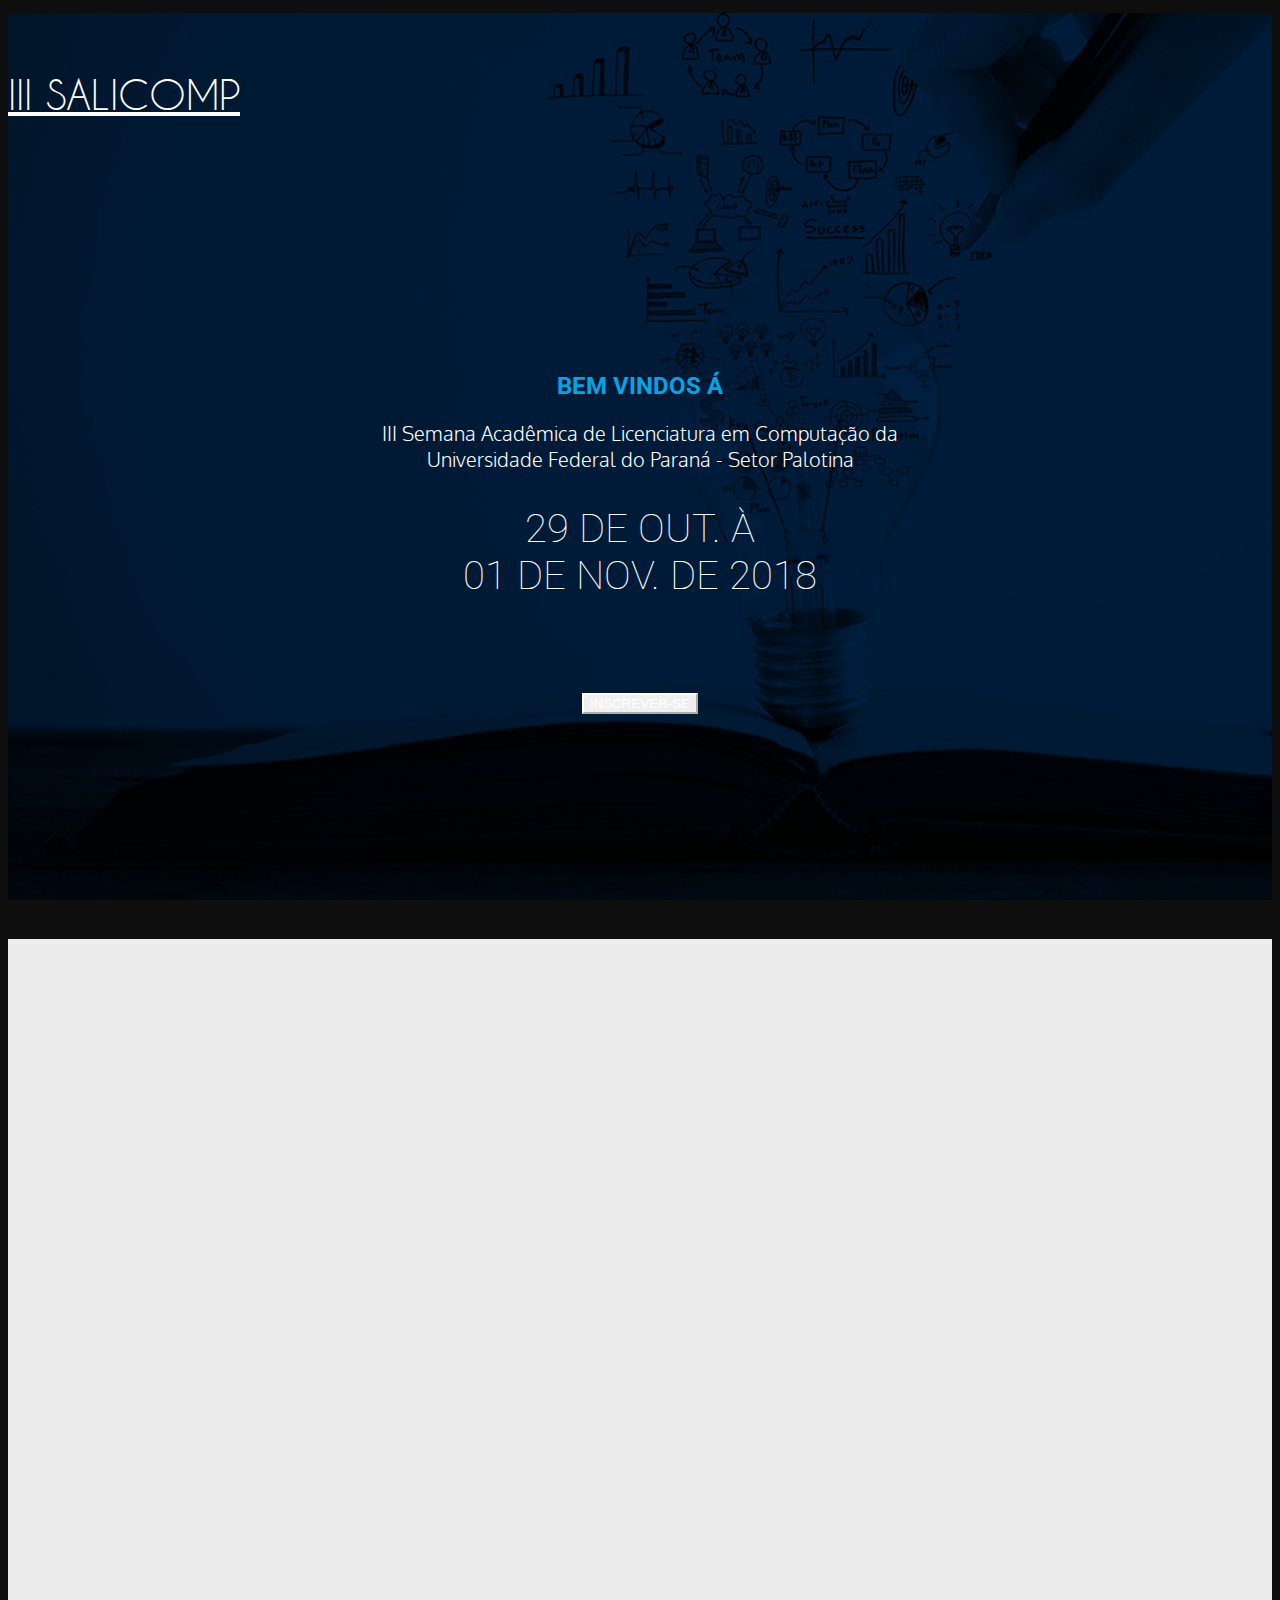
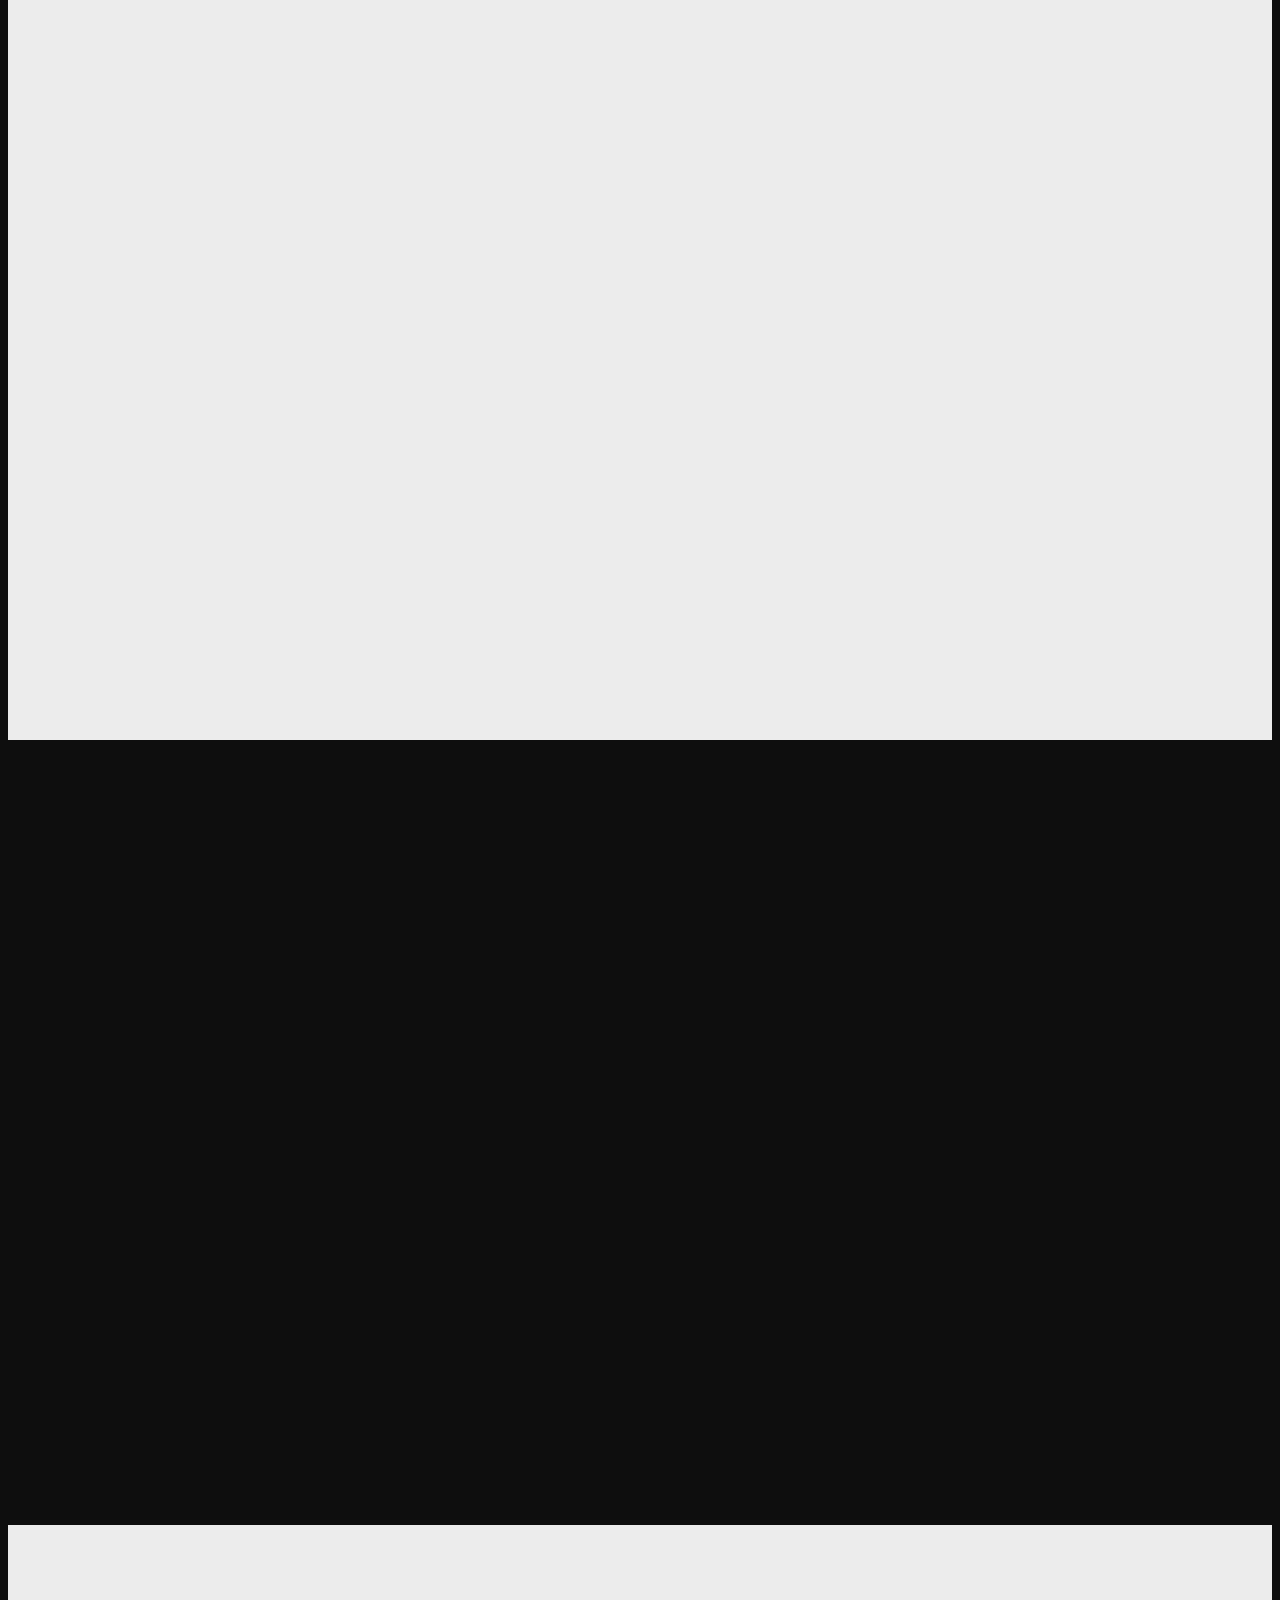
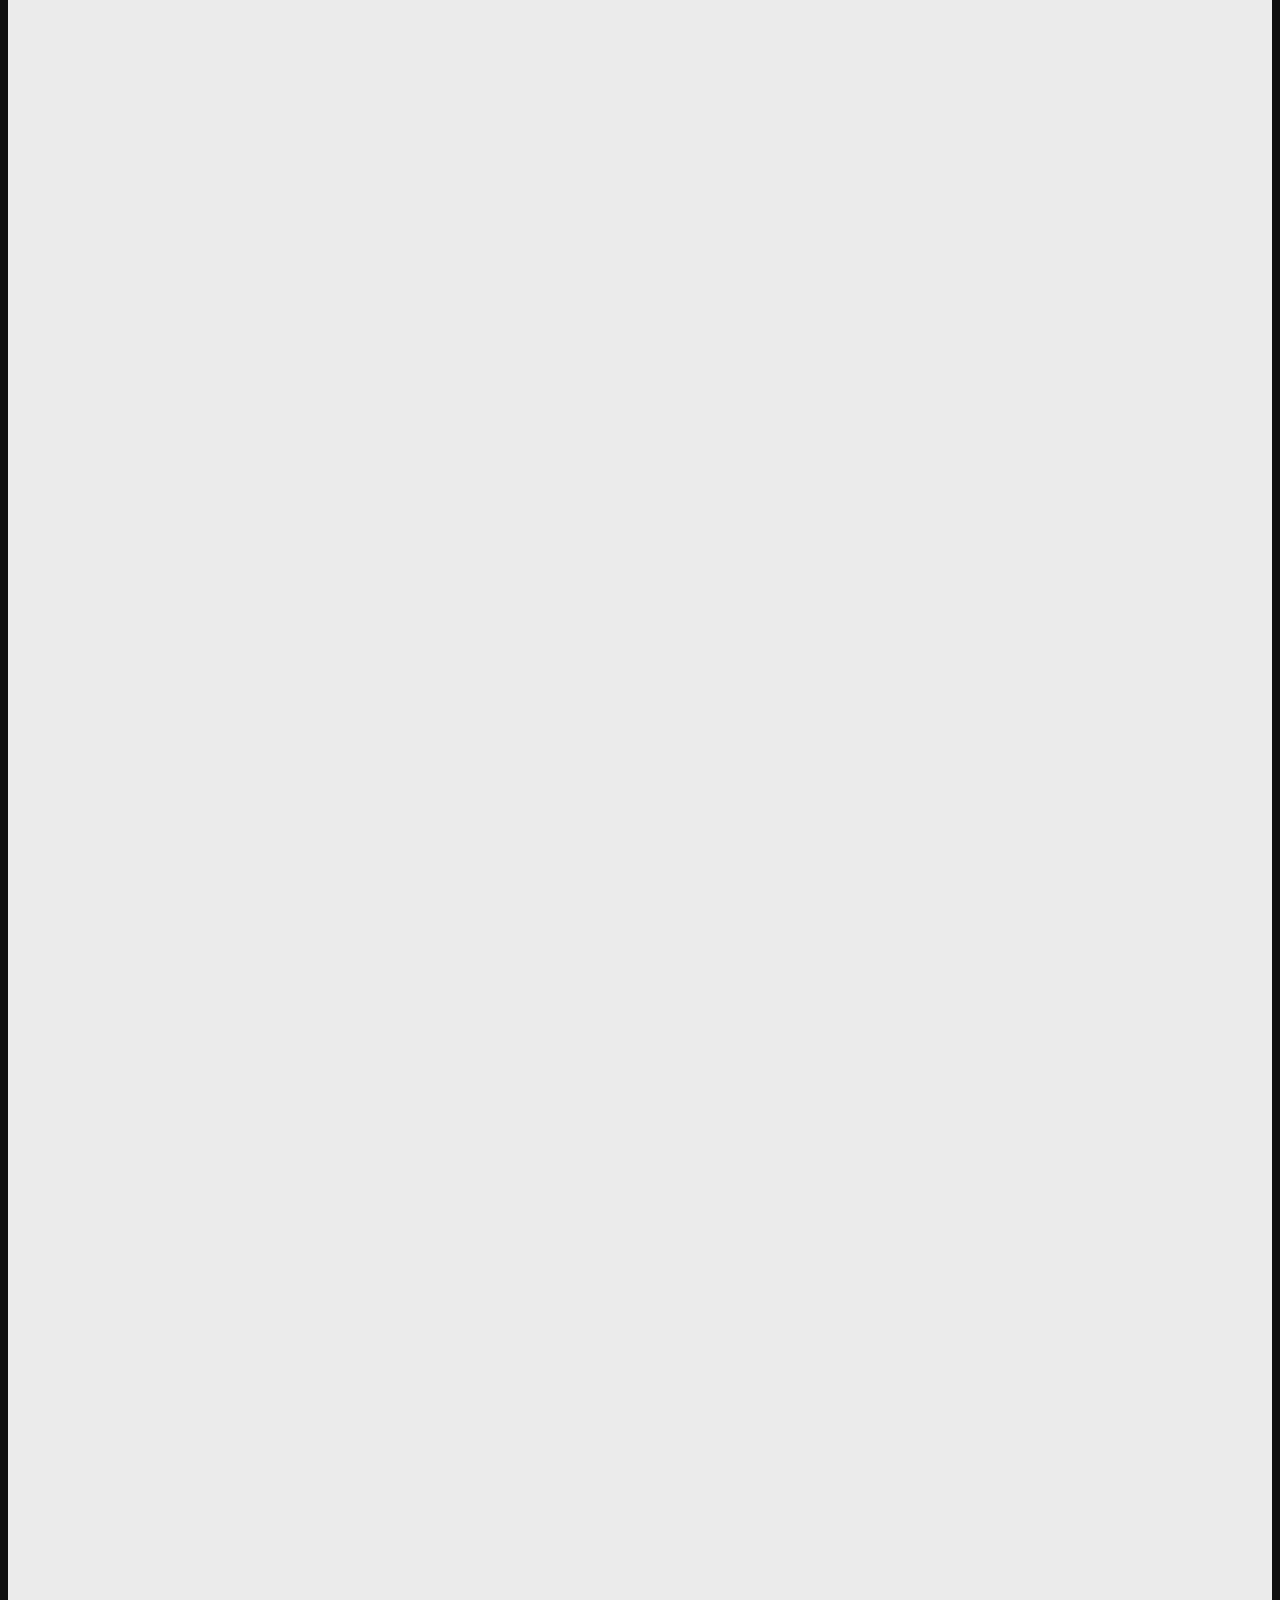
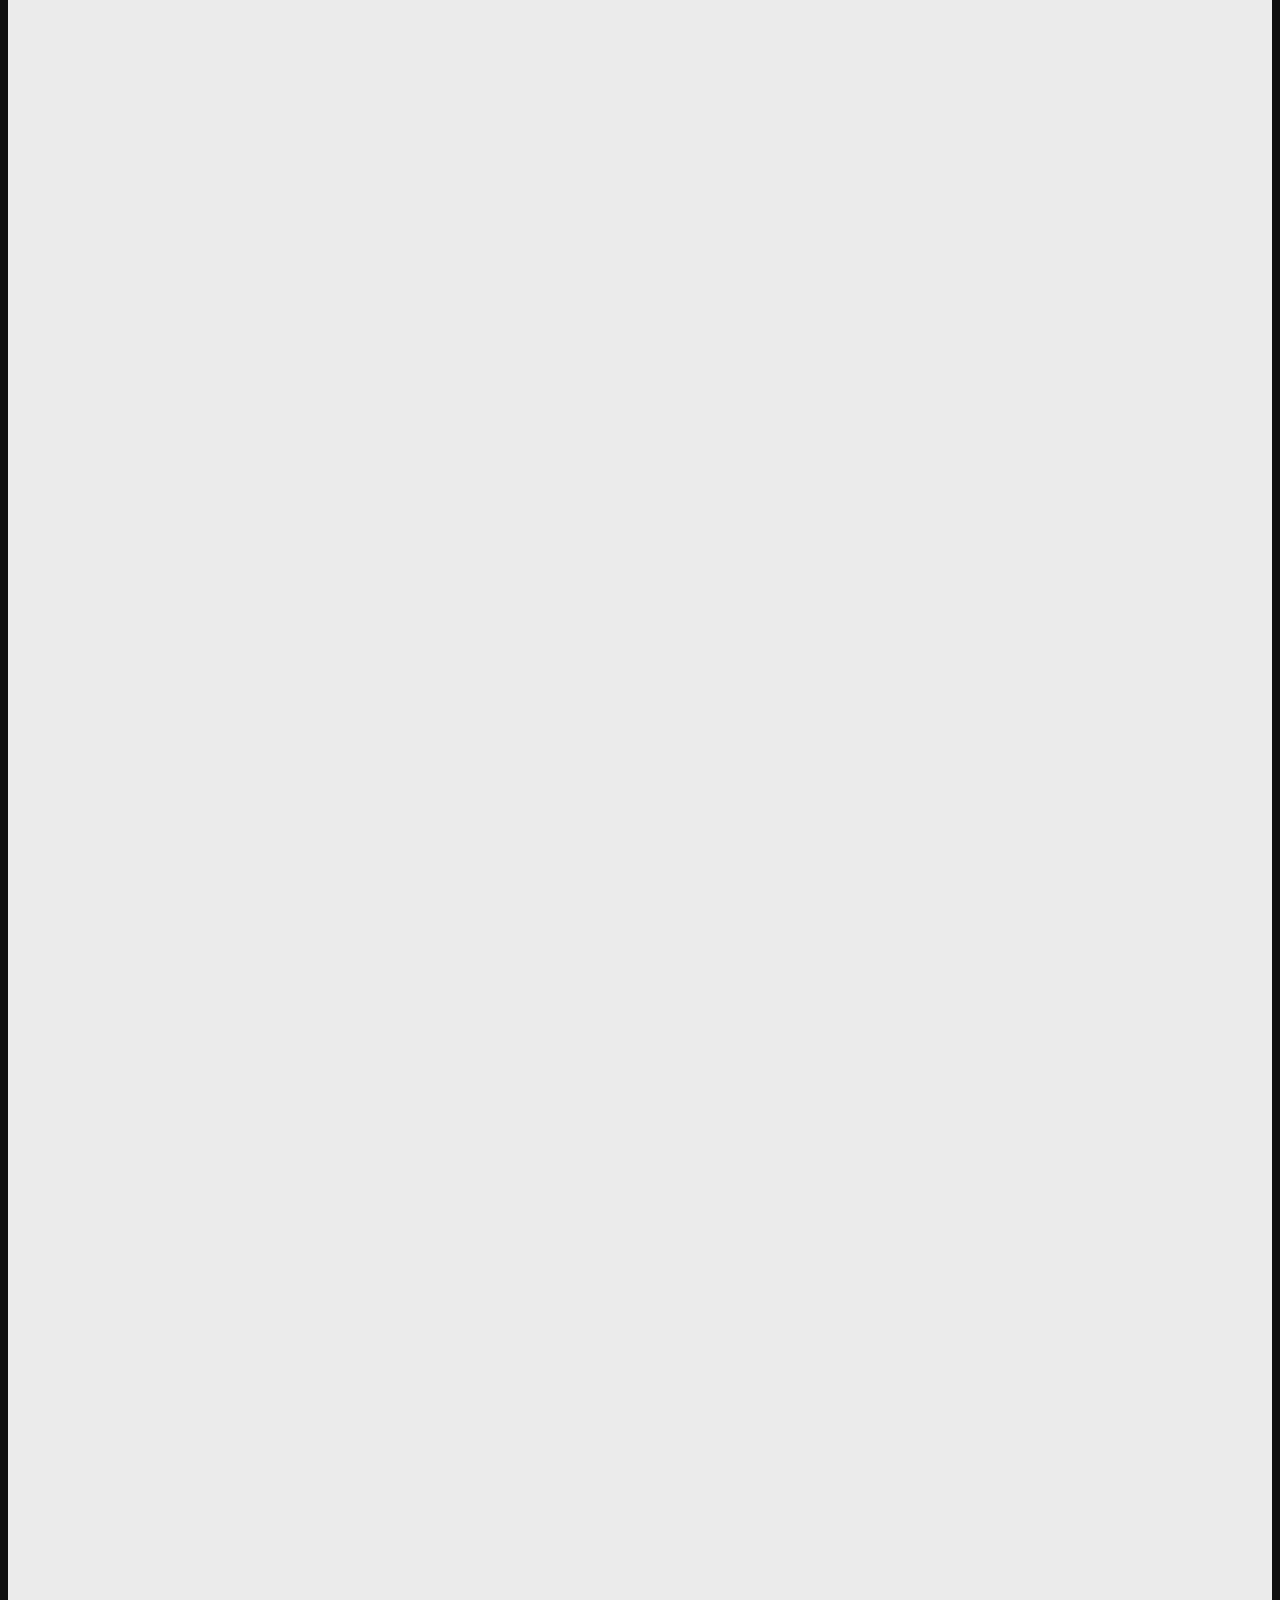
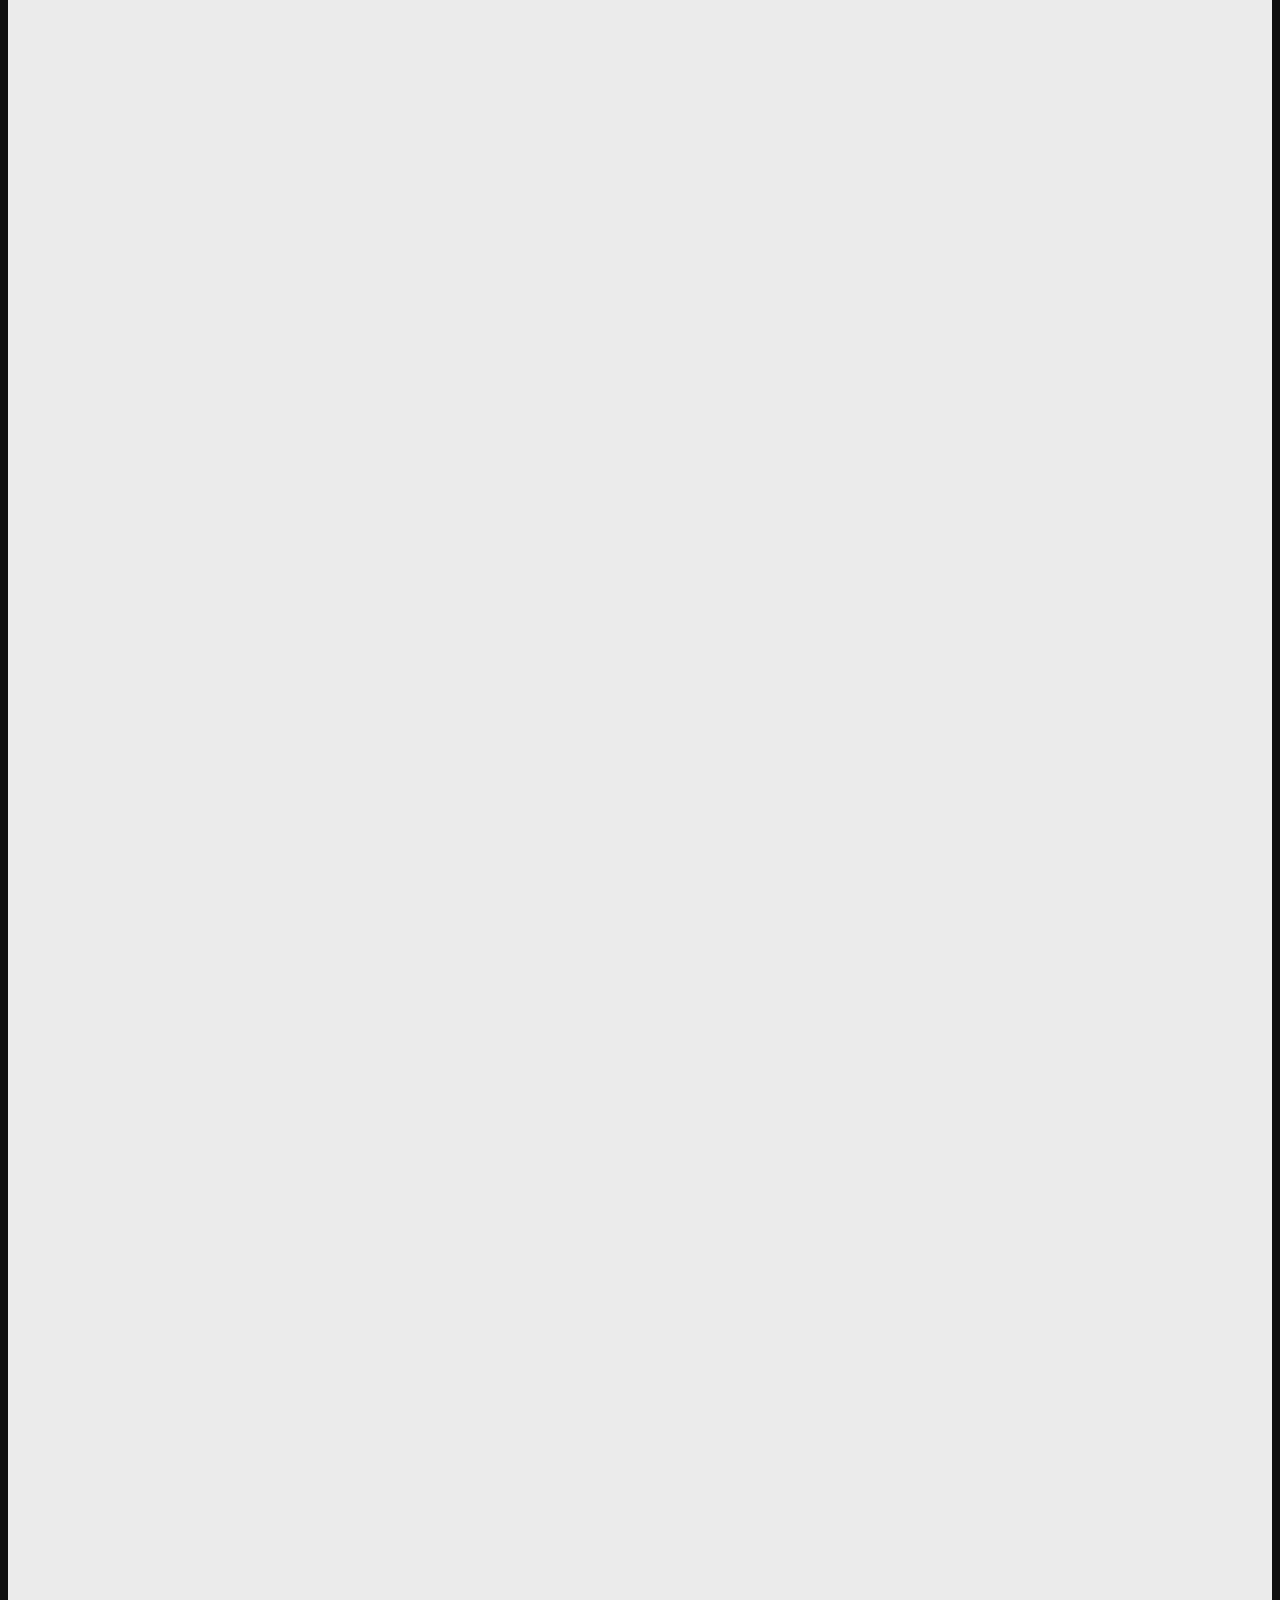
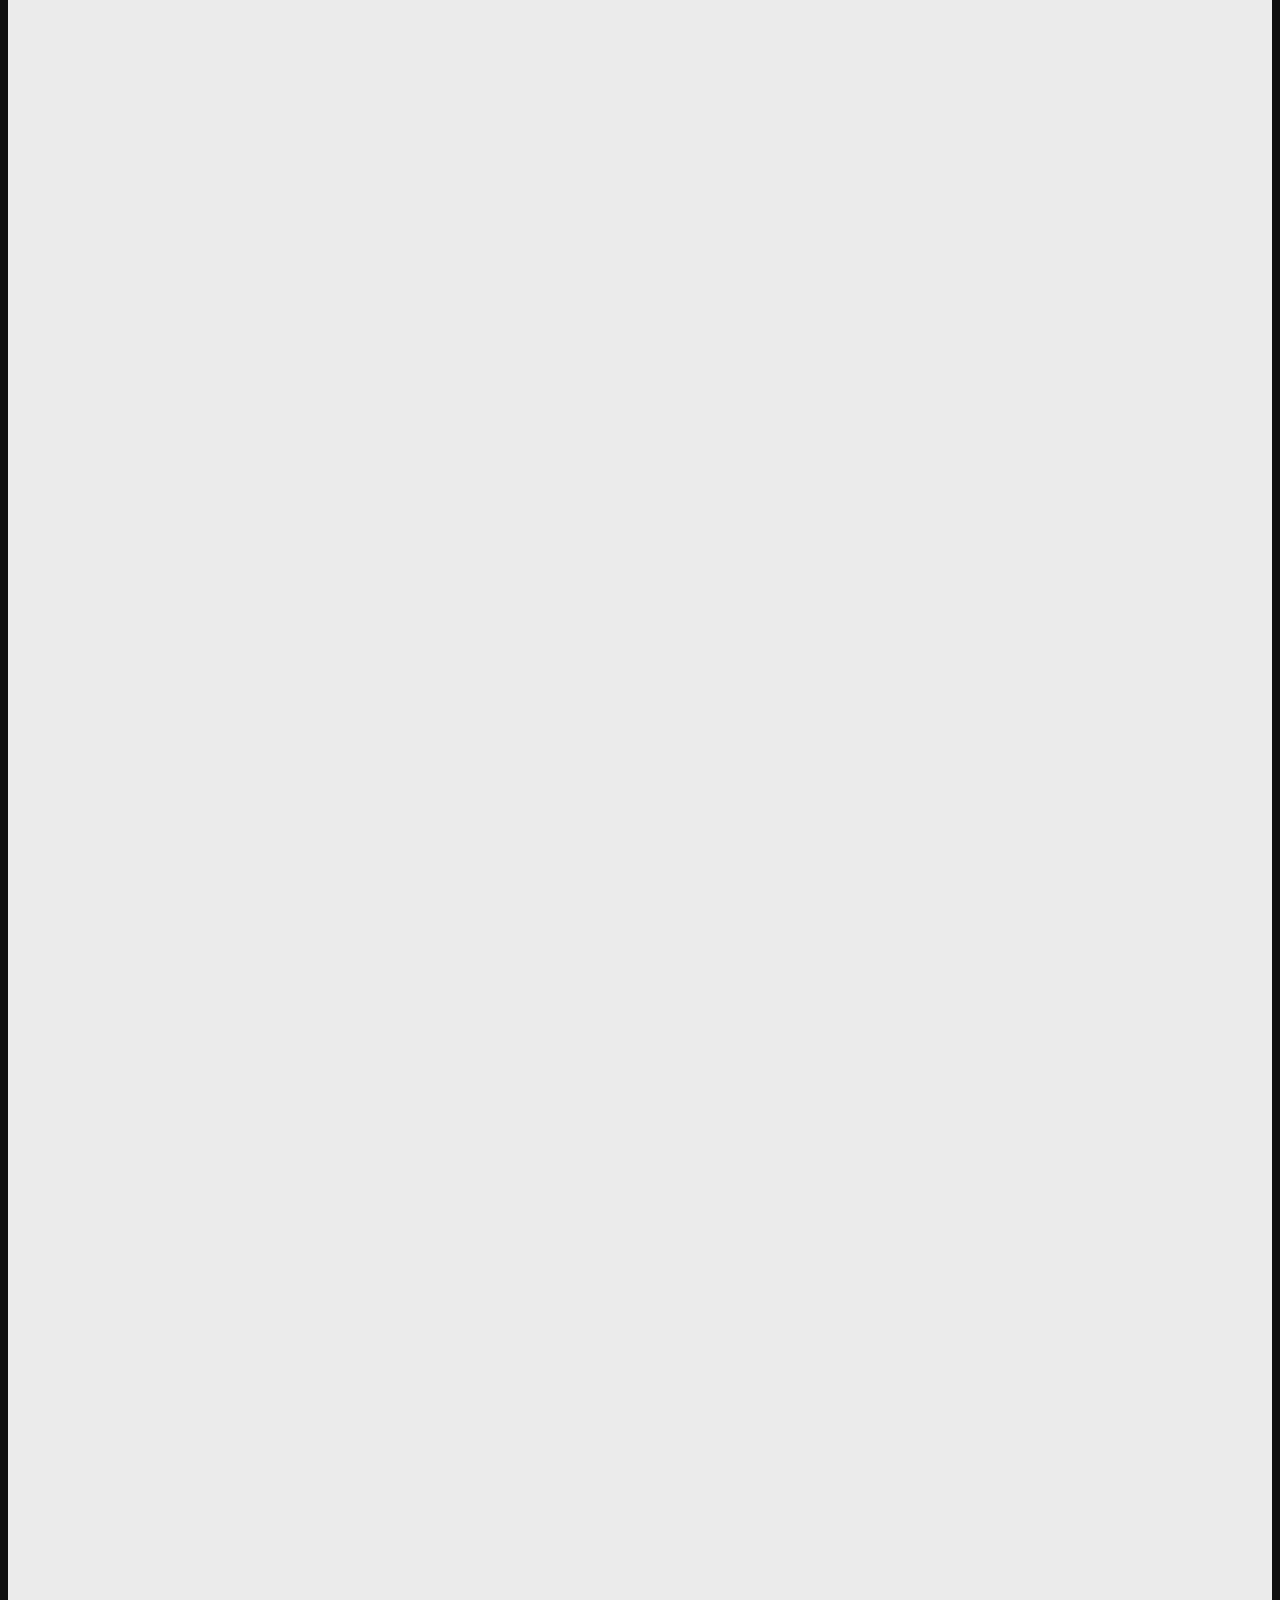
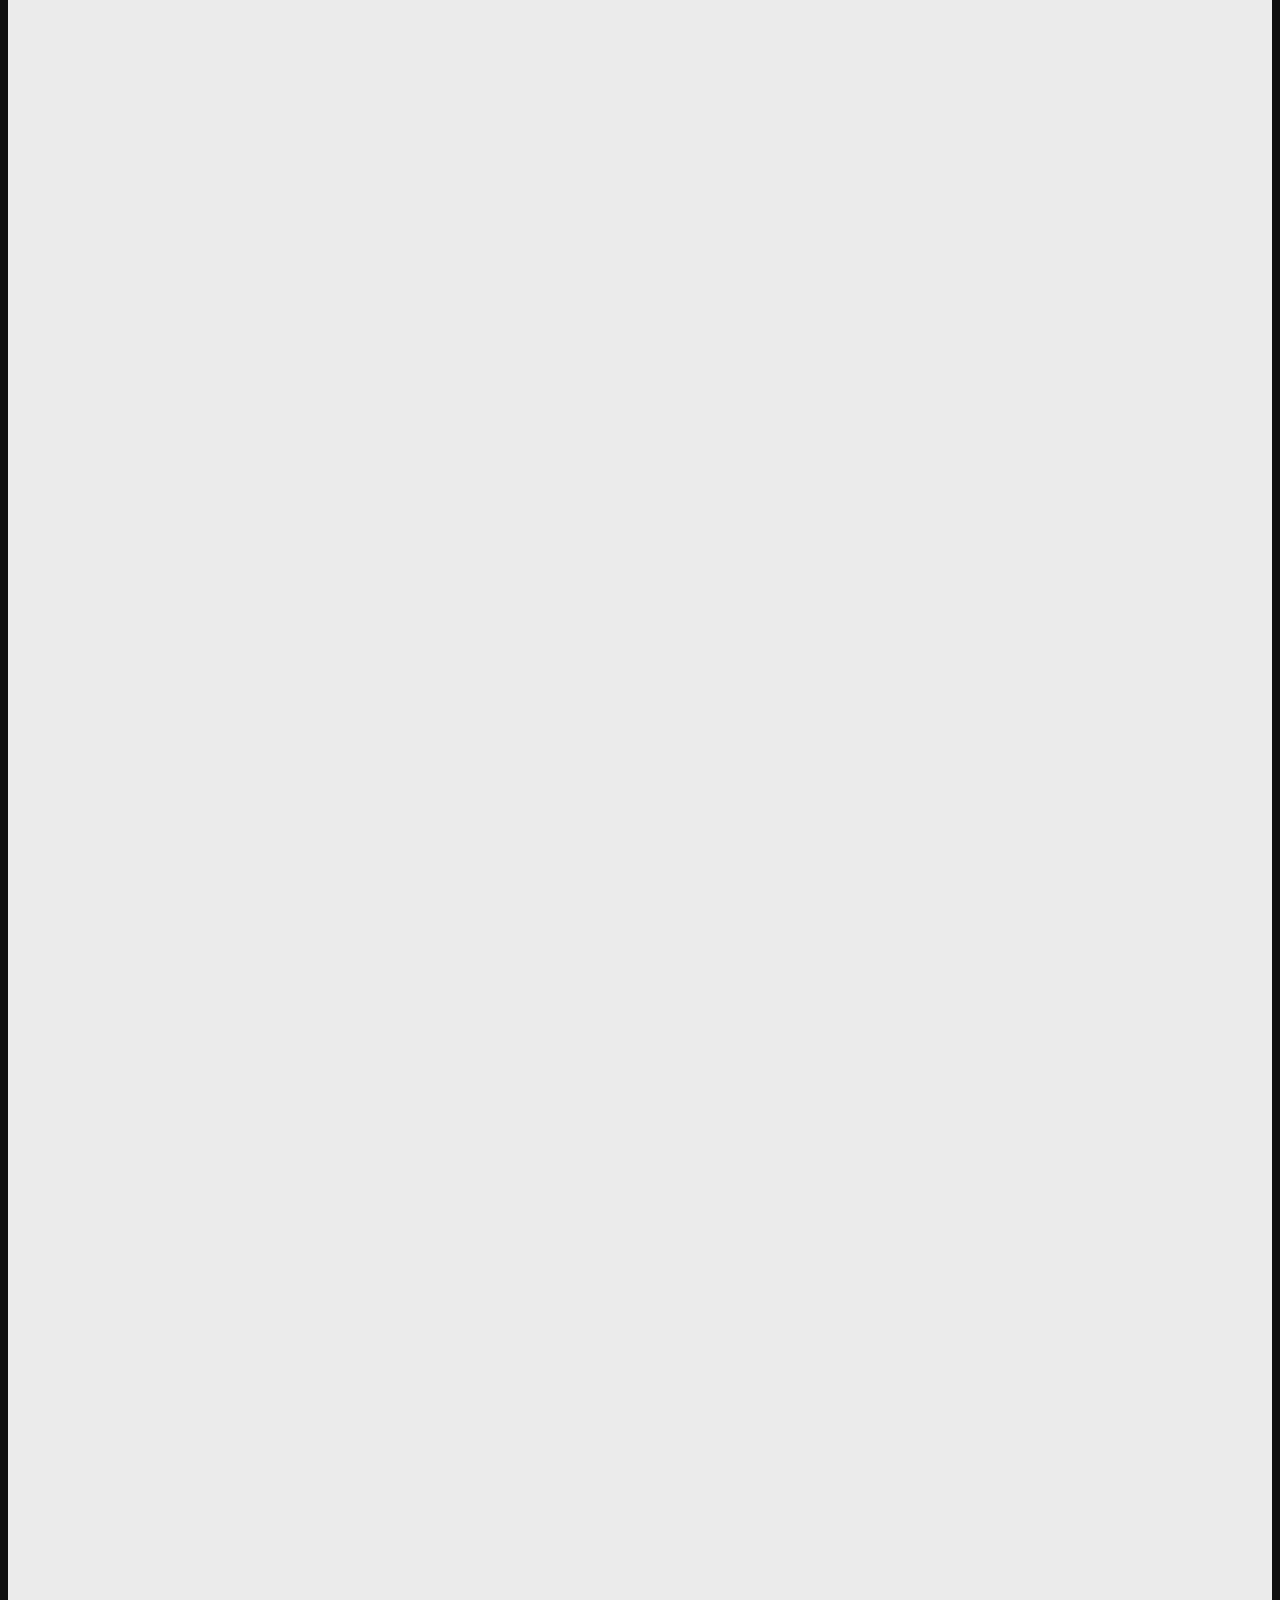
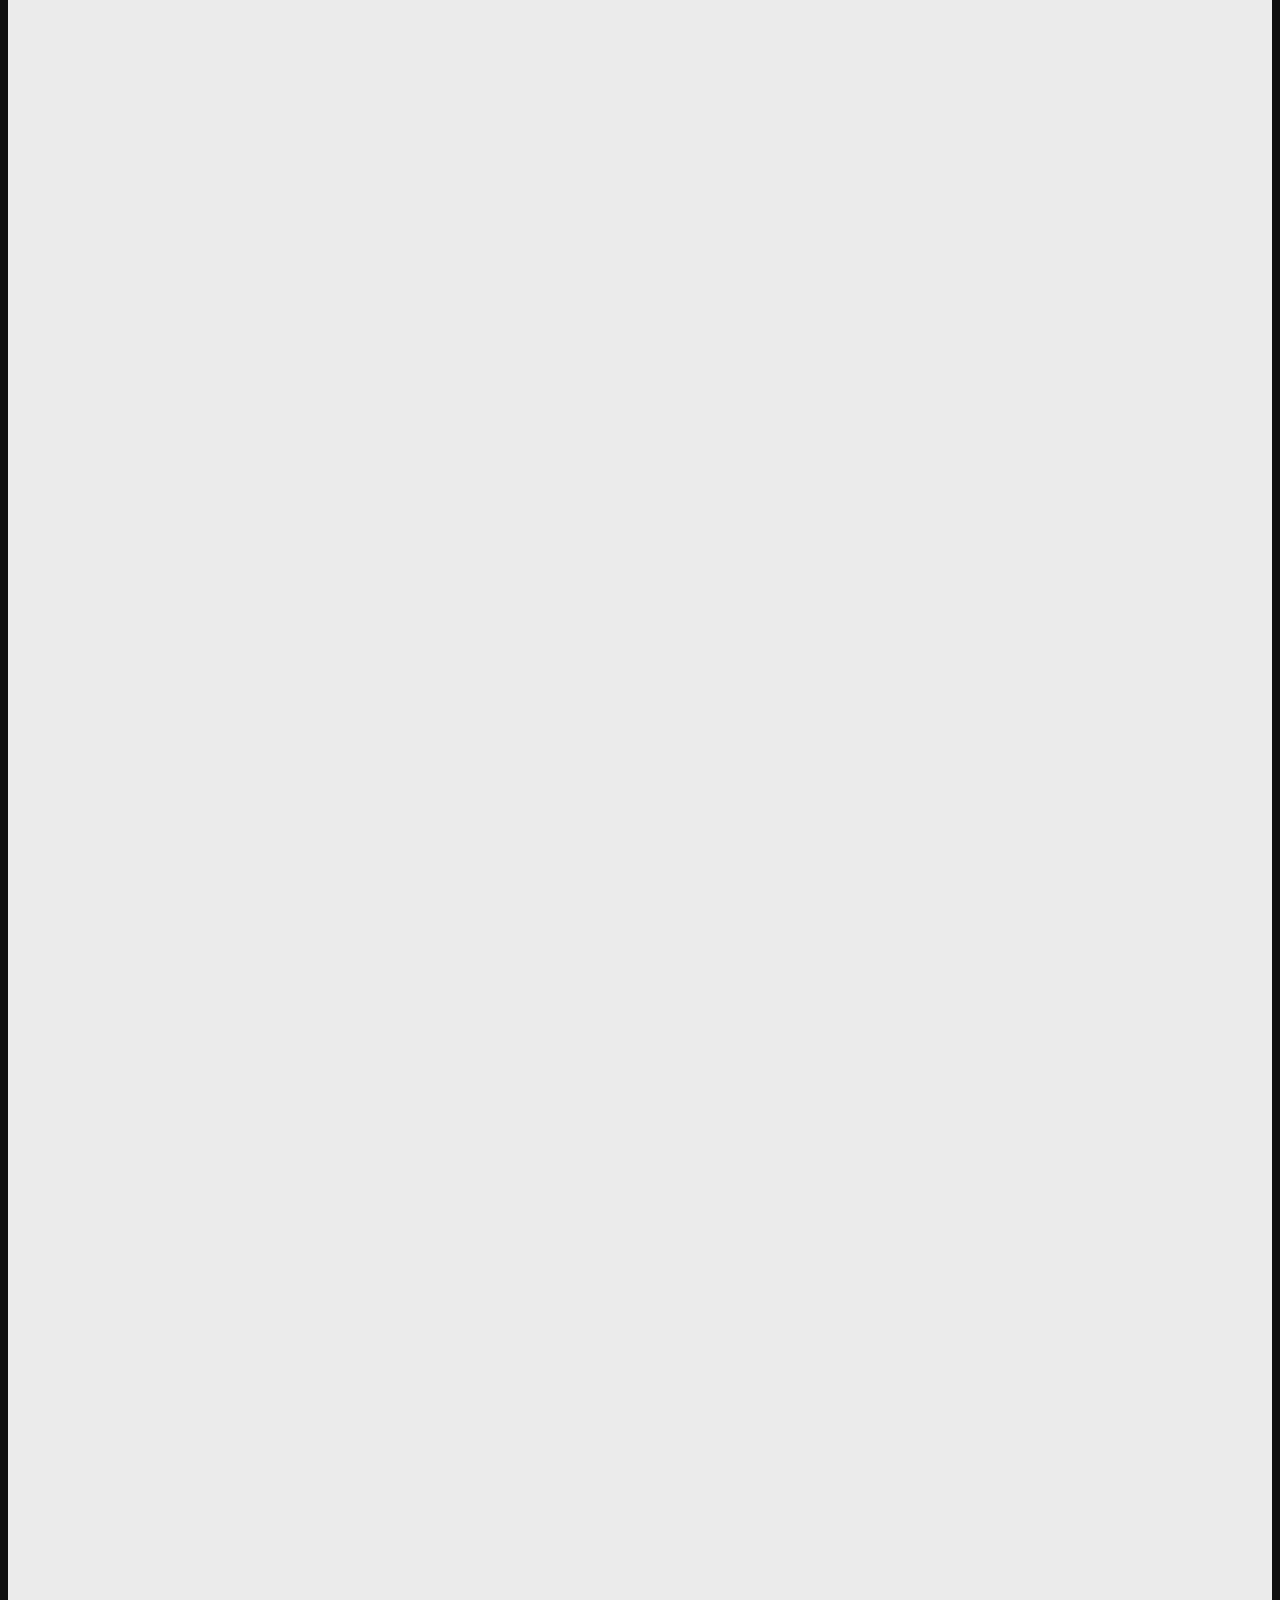
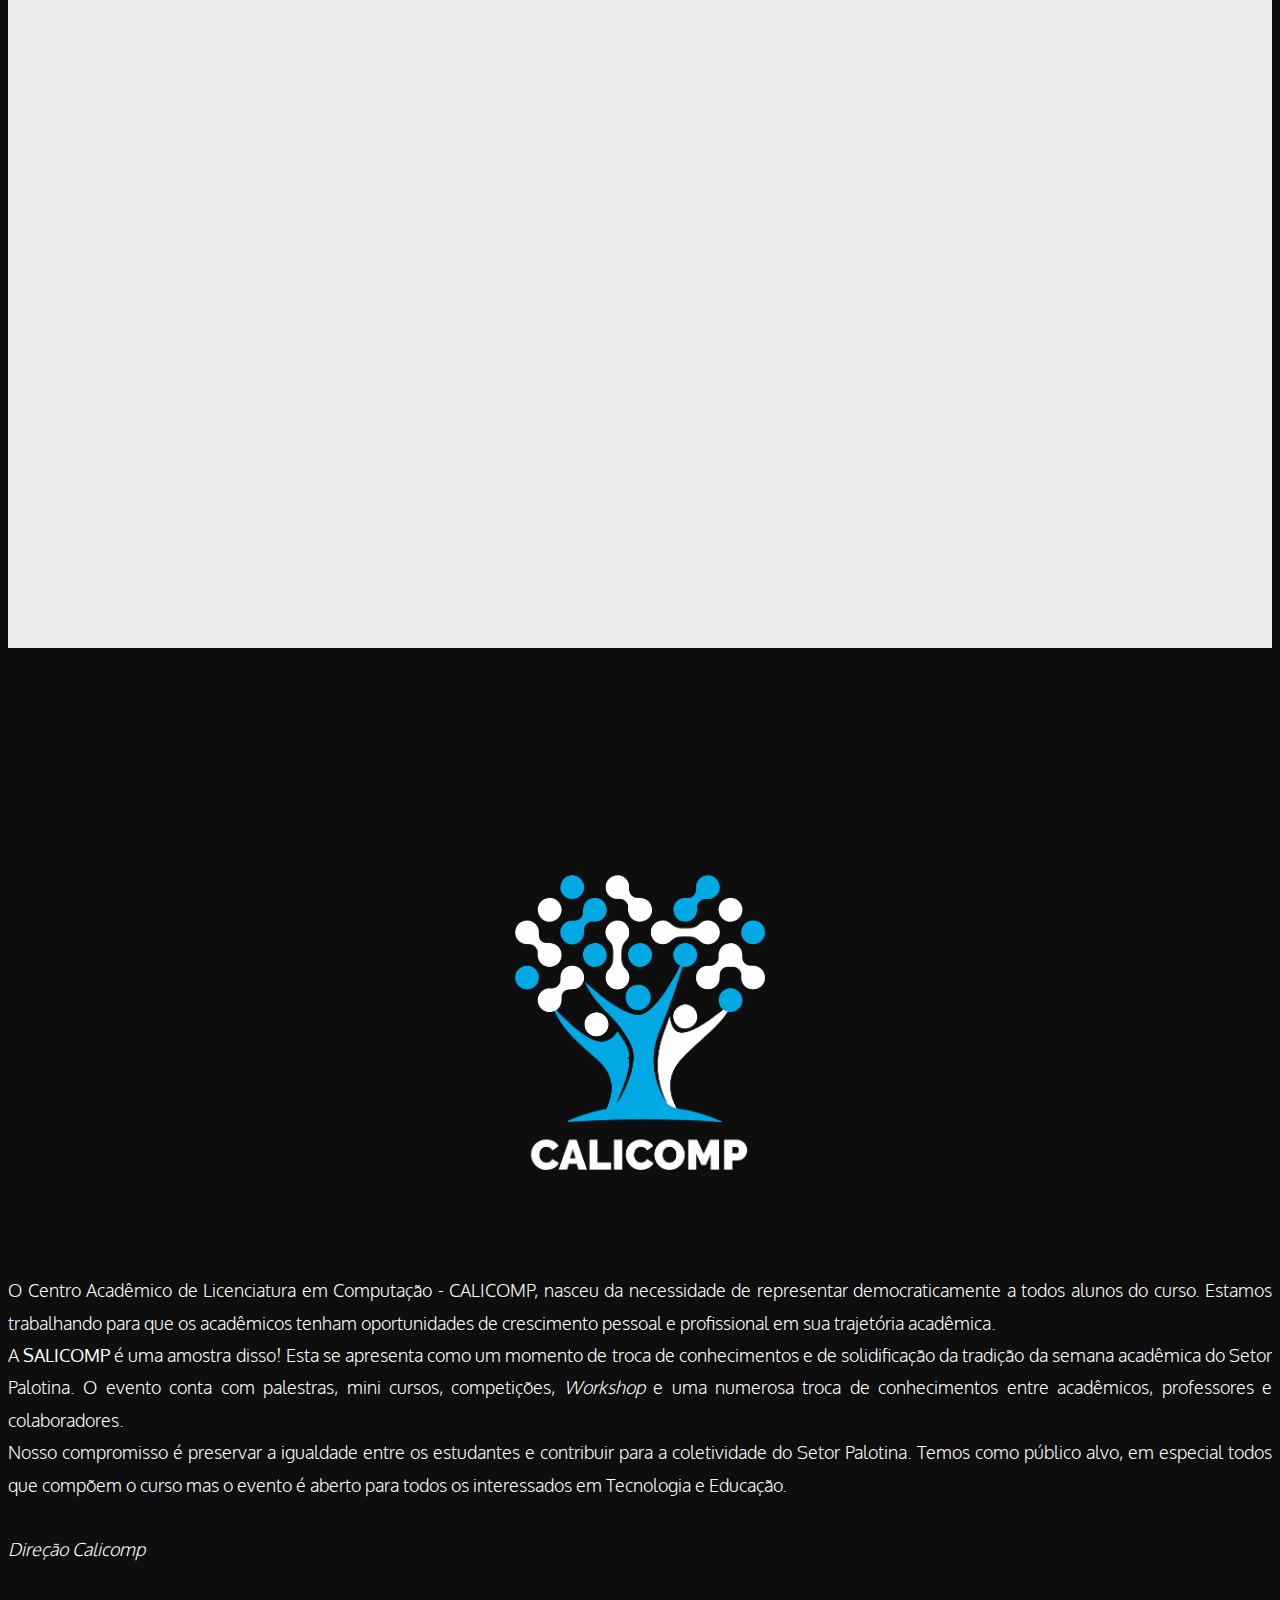
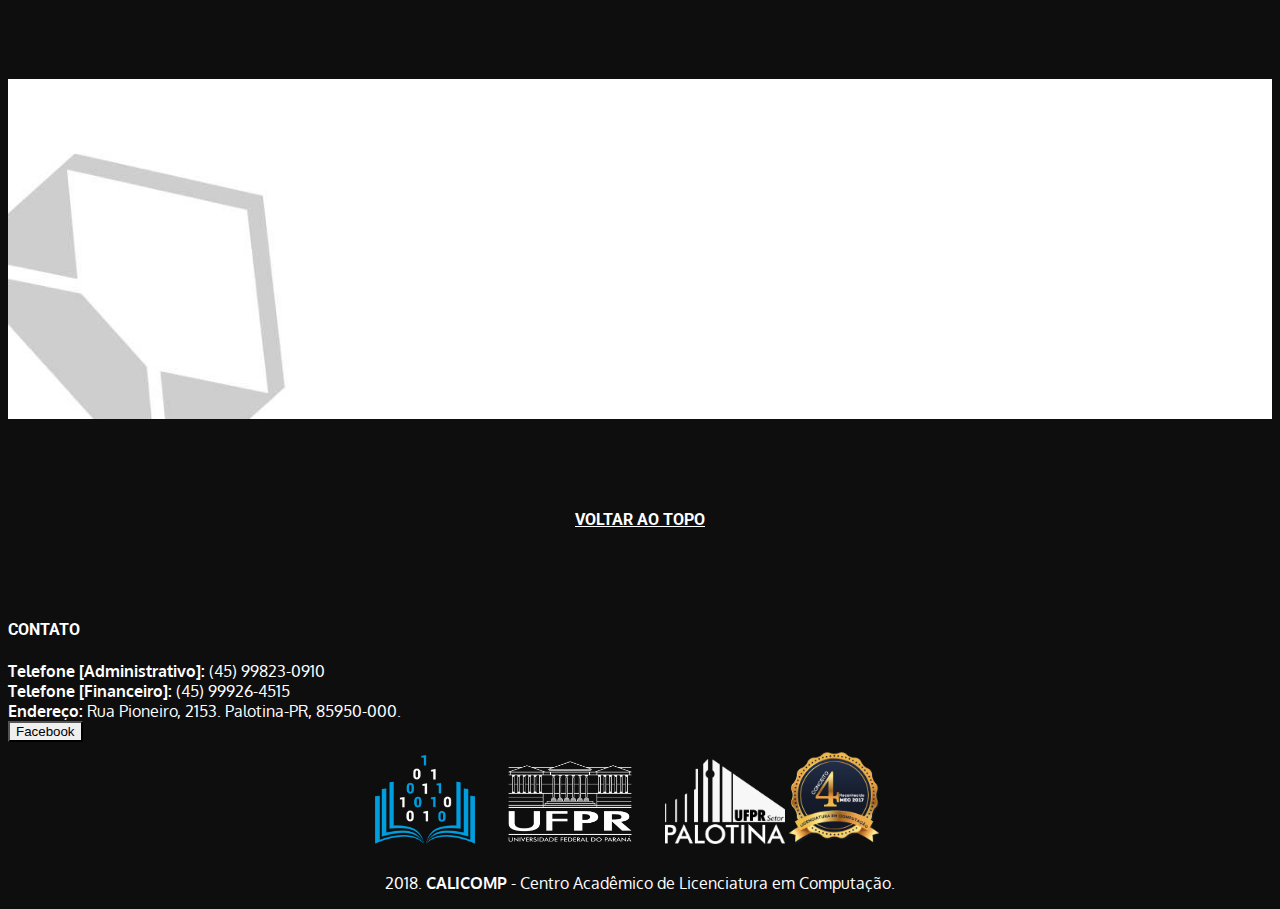
<file: index.html>
<!DOCTYPE html>
<html lang="pt-br">
<head>
	<title>III SALICOMP</title>

	<!-- meta -->
	<meta charset="utf-8">
    <meta http-equiv="X-UA-Compatible" content="IE=edge">
    <meta name="viewport" content="width=device-width, initial-scale=1">

	<!-- css -->
	<link rel="stylesheet" href="https://stackpath.bootstrapcdn.com/bootstrap/4.1.3/css/bootstrap.min.css" integrity="sha384-MCw98/SFnGE8fJT3GXwEOngsV7Zt27NXFoaoApmYm81iuXoPkFOJwJ8ERdknLPMO" crossorigin="anonymous">
	<link rel="stylesheet" href="https://use.fontawesome.com/releases/v5.3.1/css/all.css" integrity="sha384-mzrmE5qonljUremFsqc01SB46JvROS7bZs3IO2EmfFsd15uHvIt+Y8vEf7N7fWAU" crossorigin="anonymous">
	<link rel="stylesheet" href="assets/css/owl.carousel.css">
	<link rel="stylesheet" href="assets/css/owl.theme.css">
	<link rel="stylesheet" href="assets/css/animate.css">
	<link rel="stylesheet" href="assets/css/style.css">

	<!-- fonts -->
	<link href='http://fonts.googleapis.com/css?family=Roboto:400,100,100italic,300,300italic,400italic,500,500italic,700,700italic,900,900italic|Roboto+Condensed:300italic,400italic,700italic,400,300,700|Oxygen:400,300,700' rel='stylesheet'>

</head>
<body id="home">

	<!-- ***/ Preloader /*** -->

	<div id="preloader"></div>

	<!-- ***/ TOPO /*** -->
	<div class="progress" style="height: 5px;">
		<div id="barra" class="progress-bar progress-bar-striped progress-bar-animated" role="progressbar" style="background-color: #00A6E4;" aria-valuemin="0" aria-valuemax="100"></div>
	</div>

	<section id="banner" >
		<div class="container">
			<div><a class="logo" href="">III SALICOMP</a></div>
				<div class="headings">
					<span style="color:#00A6E4;"><h2 class="wow animated fadeInDown" style="margin-bottom: 1rem">BEM VINDOS Á</h2></span>
					<p class="wow animated fadeInLeft ye" style="margin-bottom: 2rem">III Semana Acadêmica de Licenciatura em Computação da<br> Universidade Federal do Paraná - Setor Palotina</p>
					<h1 class="wow animated fadeInDown" style="margin-bottom: 4rem">29 DE OUT. À <br>01 DE NOV. DE 2018</h1>
					<center><div id="inscreverse"><button type="button" class="btn btn-outline-light btn-block btn-lg btn-topo" style="max-width: 45%" onclick="window.open('inscricao.html','_blank');">INSCREVER-SE</button></div></center>
				</div>
			</div>
	</section>

	<!-- ***/ ATIVIDADES /*** -->

	<section id="features" class="block" style="background-color: #ECECEC;">
		<div class="container">
			<div class="title-box">
				<h1 class="block-title wow animated fadeIn">ATIVIDADES</h1>
			</div>
			<center>
				<div class="row">
					<div class="col-sm-4">
						<div class="feature-box wow animated flipInX" data-wow-delay="0.3s">
							<img src="assets/img/palestra.png" width="120px;">
							<h2>Palestras</h2>
							<p>Com foco em tecnologia educativa, nossas palestras abordará temas importantes relacionados a várias áreas da Computação e empreendedorismo</p>
						</div>
					</div>
					<div class="col-sm-4">
						<div class="feature-box wow animated flipInX" data-wow-delay="0.3s">
							<img src="assets/img/cursos.png" width="120px;">
							<h2>Mini Cursos</h2>
							<p>Minicursos sobre tecnologias, ferramentas, frameworks e segurança ministrados por pessoas entendidas no assunto.</p>
						</div>
					</div>
					<div class="col-sm-4">
						<div class="feature-box wow animated flipInX" data-wow-delay="0.3s">
							<img src="assets/img/workshop.png" width="120px;">
							<h2>E Muito Mais</h2>
							<p>Ofertaremos Workshops sobre realidade virtual, bate papo sobre vida no exterior, competição de robótica e muita interação!</p>
						</div>
					</div>
				</div>
			</center>
		</div>
	</section>

	<!-- ***/  PROGRAMAÇÃO /*** -->

	<section id="gallery" class="block">
		<div class="container" id="programacaoo">

			<div class="title-box" style="color:#fff;"><h1 class="block-title wow animated rollIn">PROGRAMAÇÃO</h1></div>

			<div class="row">
				<div class="col-sm">
					<div id="screenshots" class="owl-carousel owl-theme">
					  <div class="item" id="d29"><img src="assets/img/screenshot-1.png" class="img_res wow animated zoomIn sombra"></div>
					  <div class="item" id="d29x"><img src="assets/img/screenshot-2.png" class="img_res wow animated zoomIn sombra"></div>
					  <div class="item" id="d30"><img src="assets/img/screenshot-3.png" class="img_res wow animated zoomIn sombra"></div>
						<div class="item" id="d30x"><img src="assets/img/screenshot-6.png" class="img_res wow animated zoomIn sombra"></div>
					  <div class="item" id="d31"><img src="assets/img/screenshot-5.png" class="img_res wow animated zoomIn sombra"></div>
					  <div class="item" id="d31x"><img src="assets/img/screenshot-7.png" class="img_res wow animated zoomIn sombra"></div>
					  <div class="item" id="d1"><img src="assets/img/screenshot-8.png" class="img_res wow animated zoomIn sombra"></div>
					  <div class="item" id="d1x"><img src="assets/img/screenshot-9.png" class="img_res wow animated zoomIn sombra"></div>
					</div>
					 <div class="customNavigation">
					  <a class="btn prev gallery-nav wow animated bounceInLeft"><i class="fas fa-angle-left" style="color: #fff"></i></a>
					  <a class="btn next gallery-nav wow animated bounceInRight"><i class="fas fa-angle-right" style="color: #fff"></i></a>
					</div>
				</div>
			</div>
		</div>
	</section>

	<!-- ***/  PALESTRANTES /*** -->

	<section id="team" class="block" style="background-color: #ECECEC">
		<div class="container">

			<div class="title-box"><h1 class="block-title wow animated fadeIn">PALESTRANTES</h1></div>

			<div class="row" style="filter: grayscale(100%)">
				<div class="col-md-3 col-sm-6 palestrantes">
					<div class="team-member wow animated fadeIn" data-wow-delay=="0.3s">
						<img src="assets/img/palestrante1.jpg" class="img_res img_redonda">
						<h2 class="wow animated fadeInDown" data-wow-delay=="0.7s">Tiago A. Geraldi</h2>
						<p class="wow animated fadeIn justificado" data-wow-delay=="0.7s">Tecnólogo em desenvolvimento de software UNIPAR. Especialista em gestão tecnológica da inovação UTFPR. Desenvolvedor senior na Gleanin, Londres, UK.</p>
					</div>
				</div>
				<div class="col-md-3 col-sm-6">
					<div class="team-member wow animated fadeIn" data-wow-delay=="0.3s">
						<img src="assets/img/palestrante2.jpg" class="img_res img_redonda">
						<h2 class="wow animated fadeInDown" data-wow-delay=="0.7s">Airan Bertinetti</h2>
						<p class="wow animated fadeIn justificado" data-wow-delay=="0.7s">Formado em Eletrônica pelo IFSUL, é especialista em dispositivos eletrônicos embarcados com ênfase em sistemas de ignição e projetista de máquinas de Controle Numérico Computadorizado.</p>
					</div>
				</div>
				<div class="col-md-3 col-sm-6">
					<div class="team-member wow animated fadeIn" data-wow-delay=="0.3s">
						<img src="assets/img/palestrante3.jpg" class="img_res img_redonda">
						<h2 class="wow animated fadeInDown" data-wow-delay=="0.7s">Cadu Maltego</h2>
						<p class="wow animated fadeIn justificado" data-wow-delay=="0.7s">Formado em Penetration Test pela Hacker Security. Atua no desenvolvimento de ferramentas para testes de segurança e com análises de riscos em ambiêntes virtuais.</p>
					</div>
				</div>
				<div class="col-md-3 col-sm-6">
					<div class="team-member wow animated fadeIn" data-wow-delay=="0.3s">
						<img src="assets/img/palestrante4.jpg" class="img_res img_redonda">
						<h2 class="wow animated fadeInDown" data-wow-delay=="0.7s">João P. Polles</h2>
						<p class="wow animated fadeIn justificado" data-wow-delay=="0.7s">É acadêmico de TADS na UNIVEL e técnico em informática pelo CEEP. Desenvolvedor Full-Stack, técnico de Informática, voluntário na Mozilla Brasil, e faz pontas de apresentador do Programa Tech.</p>
					</div>
				</div>
				<div class="col-md-3 col-sm-6">
					<div class="team-member wow animated fadeIn" data-wow-delay=="0.3s">
						<img src="assets/img/palestrante5.jpg" class="img_res img_redonda">
						<h2 class="wow animated fadeInDown" data-wow-delay=="0.7s">Carlito Baessa</h2>
						<p class="wow animated fadeIn justificado" data-wow-delay=="0.7s">Gerência - C.Vale / Supervisão Gestão de Pessoas - C.Vale / Supervisão Comercial (Mercados Interno e Externo) - C.Vale / Assessoria Organização, Sistemas e Métodos - C.Vale</p>
					</div>
				</div>
				<div class="col-md-3 col-sm-6">
					<div class="team-member wow animated fadeIn" data-wow-delay=="0.3s">
						<img src="assets/img/palestrante6.jpg" class="img_res img_redonda">
						<h2 class="wow animated fadeInDown" data-wow-delay=="0.7s">Juliano Jarbas</h2>
						<p class="wow animated fadeIn justificado" data-wow-delay=="0.7s">Acadêmico do curso de licenciatura em computação UFPR-Palotina, trabalha há mais de 17 anos na área de TI. Atualmente atua como analista de infraestrutura da C.Vale Cooperativa Agroindustrial.</p>
					</div>
				</div>
				<div class="col-md-3 col-sm-6">
					<div class="team-member wow animated fadeIn" data-wow-delay=="0.3s">
						<img src="assets/img/palestrante7.png" class="img_res img_redonda">
						<h2 class="wow animated fadeInDown" data-wow-delay=="0.7s">Rafael Melo</h2>
						<p class="wow animated fadeIn justificado" data-wow-delay=="0.7s">Formado em Sistemas de Informação pela UNIMEO e especializado em Gestão da Tecnologia da Informação e Tecnologias de Business Intelligence pela UNIOESTE. Atualmente DBA na C.Vale.</p>
					</div>
				</div>
			</div>
		</div>
	</section>

	<!-- ***/	SOBRE /*** -->

	<section id="testimonial" class="block">
		<div class="container">
			<div class="title-box"><h1 class="block-title wow animated fadeIn">UM POUCO SOBRE NÓS</div>

			<div class="row" style="margin-bottom: 5%">
				<div class="col-sm-4 align-self-center">

					<center><img src="assets/img/logo-branca-transp.png" width="250px">
					<p class="review-star" style="color: #fff">
						<i class="fas fa-star"></i>
						<i class="fas fa-star"></i>
						<i class="fas fa-star"></i>
						<i class="fas fa-star"></i>
						<i class="far fa-star"></i>
					</p></center>
				</div>
				<div class="col-sm-8 align-self-center">
					<p class="review-desc" style="font-size: 18px" font face="Georgia"> 						
						O Centro Acadêmico de Licenciatura em Computação - CALICOMP, nasceu da necessidade de representar democraticamente a todos alunos do curso. Estamos trabalhando para que os acadêmicos tenham oportunidades de crescimento pessoal e profissional em sua trajetória acadêmica. <br>
						A <b>SALICOMP</b> é uma amostra disso! 
						Esta se apresenta como um momento de troca de conhecimentos e de solidificação da tradição da semana acadêmica do Setor Palotina. O evento conta com palestras, mini cursos, competições, <i>Workshop</i> e uma numerosa troca de conhecimentos entre acadêmicos, professores e colaboradores. <br>
						Nosso compromisso é preservar a igualdade entre os estudantes e contribuir para a coletividade do Setor Palotina. Temos como público alvo, em especial todos que compõem o curso mas o evento é aberto para todos os interessados em Tecnologia e Educação.<br><br>

						<a style='font-style:italic;'> Direção Calicomp </a> 
					</p>
				</div>

			</div>
		</div>
	</section>

	<!-- ***/ INFO /*** -->

	<section id="subscribe">
		<div class="container">
			<p class="susbcribe-text wow animated zoomIn"><strong> Fique mais perto, fale com a gente! </strong><i class="far fa-smile-wink"></i><br>Para qualquer informação sobre a semana acadêmica, feedback ou propostas, entre em contato conosco.</i></p>
		</div>
	</section>

	<!-- ***/ Footer /*** -->
	<div id="contato" style="color: #fff"> <!-- FOOTER -->
		<div class="container footer_n">
			<div style="text-align: center; margin-top: 50px; margin-bottom: 50px">
				<a href="#home" class="menu-f footer-link"><i class="fas fa-hand-peace fa-4x"></i><h4>VOLTAR AO TOPO</h4></a>
			</div>

			<div class="row">
				<div class="col-md-6" style="text-align: left; color: #fff">
					<h4>CONTATO</h4>
					<a><strong>Telefone [Administrativo]:</strong> (45) 99823-0910</a><br>
					<a><strong>Telefone [Financeiro]:</strong> (45) 99926-4515</a><br>
					<a><strong>Endereço:</strong> Rua Pioneiro, 2153. Palotina-PR, 85950-000.</a><br>
					<button type="button" class="btn btn-outline-light" style="border-radius: 0" onclick="window.open('https://www.facebook.com/calicompufpr/','_blank');"><i class="fab fa-facebook-f"></i> Facebook</button>
			  </div>

				<div class="col-md-6 align-self-center" style="text-align: center; margin-top: 10px">
					<a href="index.html"><img src="assets/img/logo-comp.png" width="100px" style="margin-right: 2%"/></a>
					<a href="http://www.ufpr.br" target="_blank"><img src="assets/img/logo_ufpr_branca.png" width="130px" style="filter: grayscale(0%); margin-right: 2%"/></a>
					<a href="http://www.palotina.ufpr.br" target="_blank"><img src="assets/img/logo_ufprP_branca.png" width="120px"/></a>
					<a href="http://www.palotina.ufpr.br" target="_blank"><img src="assets/img/selo.png" width="90px" style="margin-right: 2%"/></a>
				</div>
			</div>

			<div>
				<p style="margin-top: 2%; text-align: center">2018. <strong>CALICOMP</strong> - Centro Acadêmico de Licenciatura em Computação.</p>
			</div>
		</div>
	</div>


	<!-- All the scripts -->

	<script src="assets/js/jquery-2.1.3.min.js"></script>
	<script src="https://stackpath.bootstrapcdn.com/bootstrap/4.1.3/js/bootstrap.min.js" integrity="sha384-ChfqqxuZUCnJSK3+MXmPNIyE6ZbWh2IMqE241rYiqJxyMiZ6OW/JmZQ5stwEULTy" crossorigin="anonymous"></script>
	<script src="assets/js/wow.min.js"></script>
	<script src="assets/js/owl.carousel.js"></script>
	<script src="assets/js/script.js"></script>

</body>
</html>
</file>
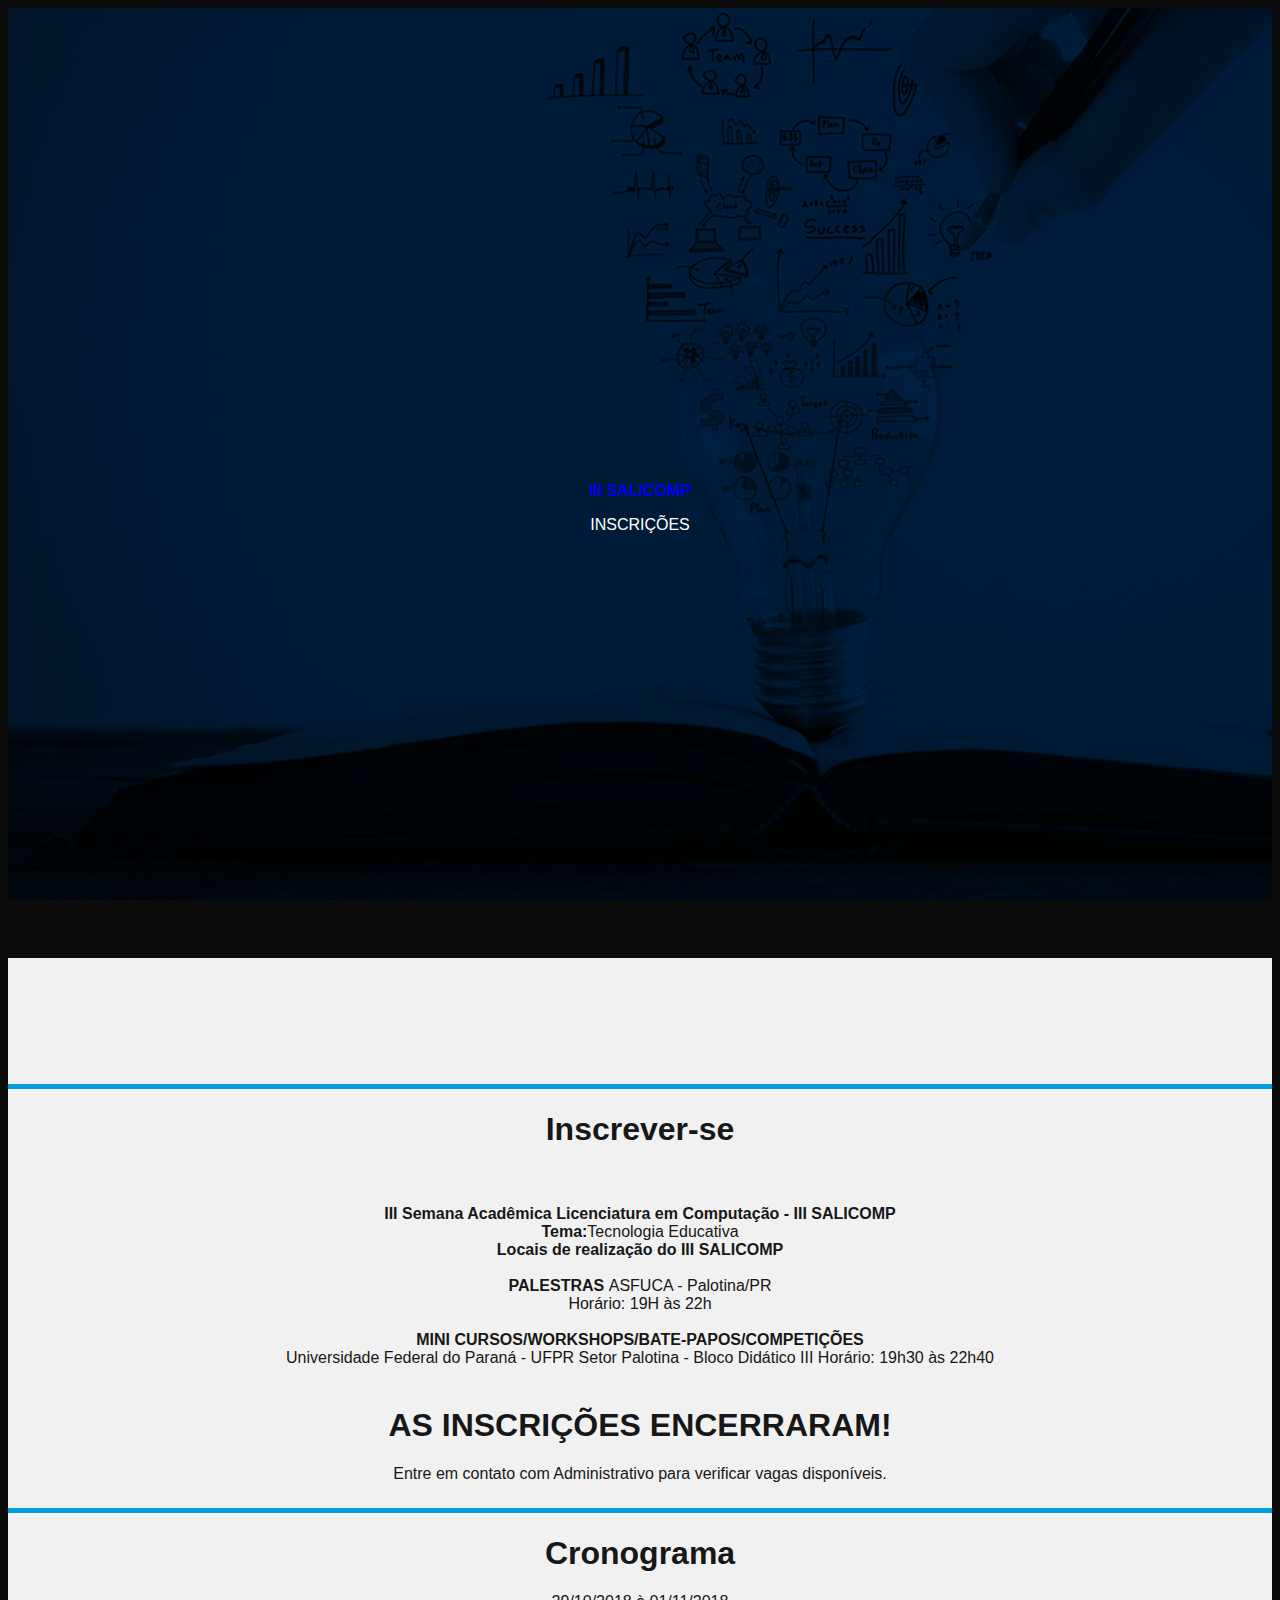
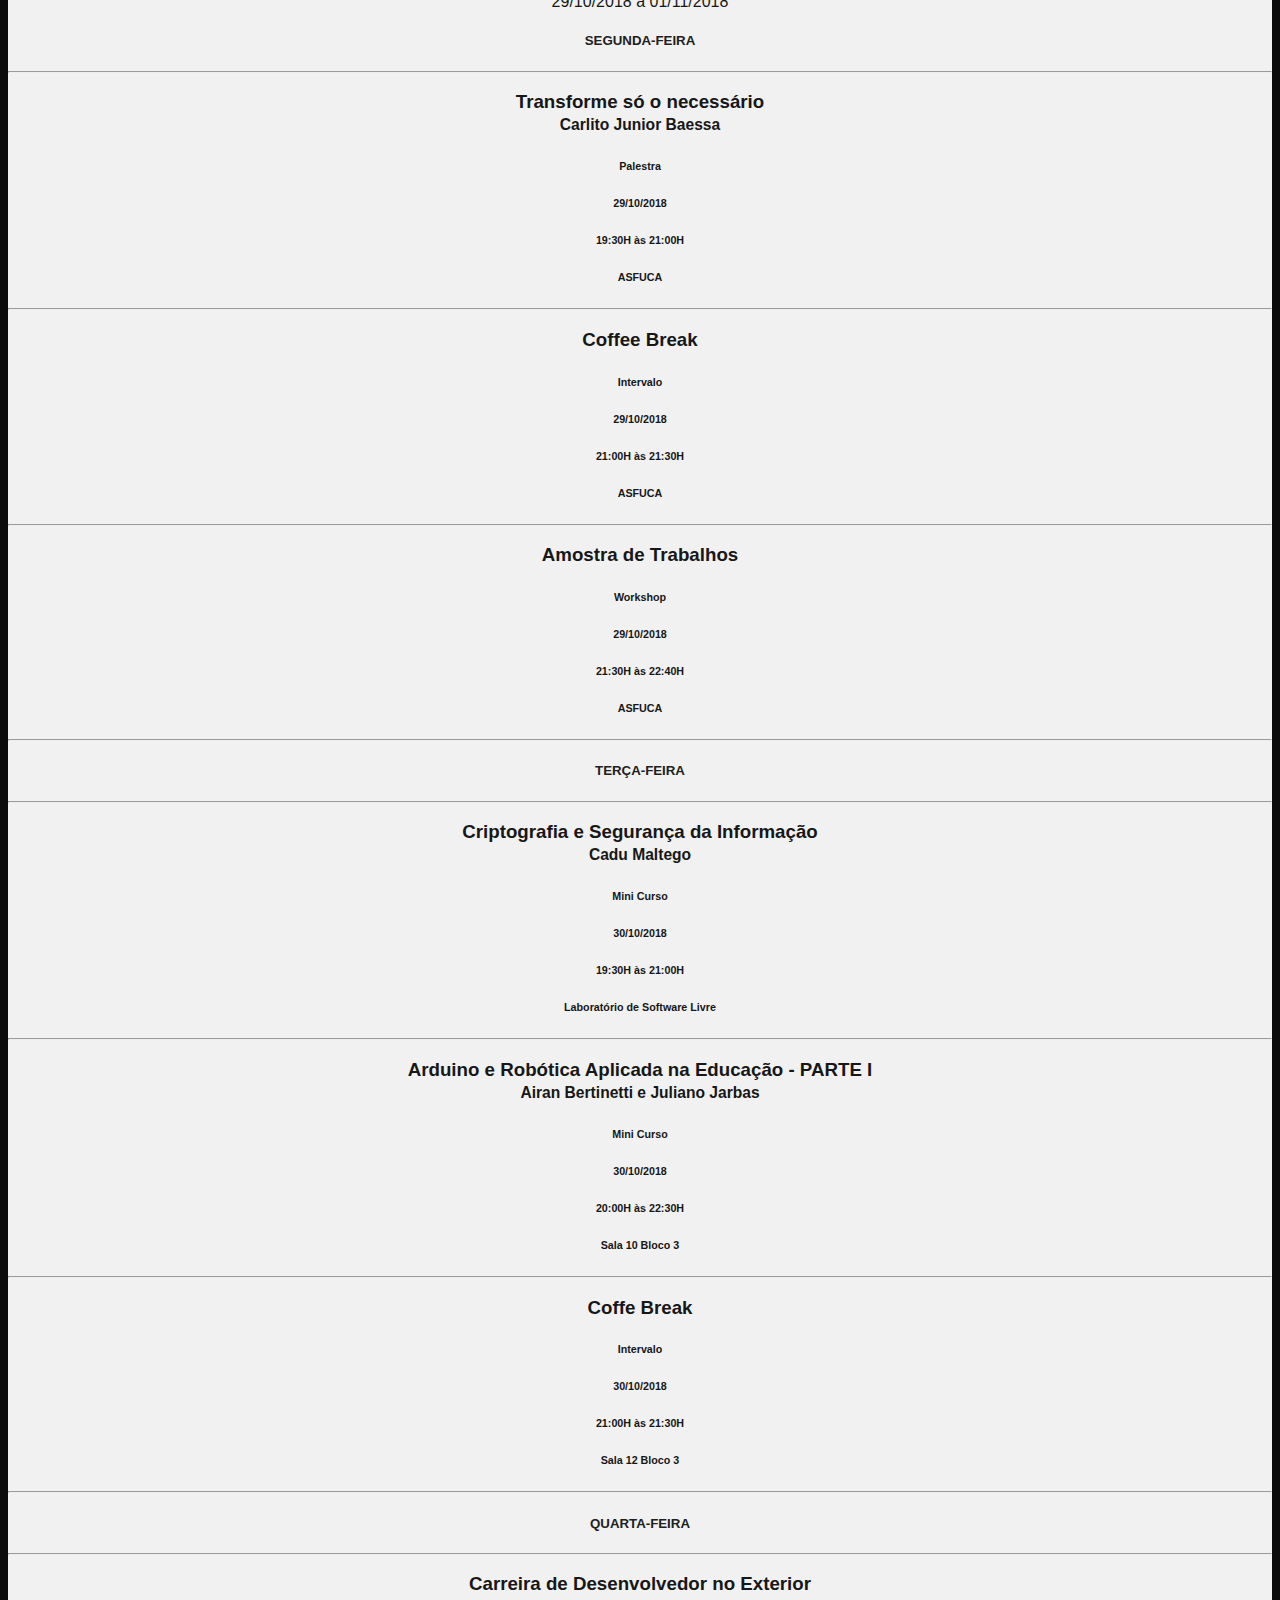
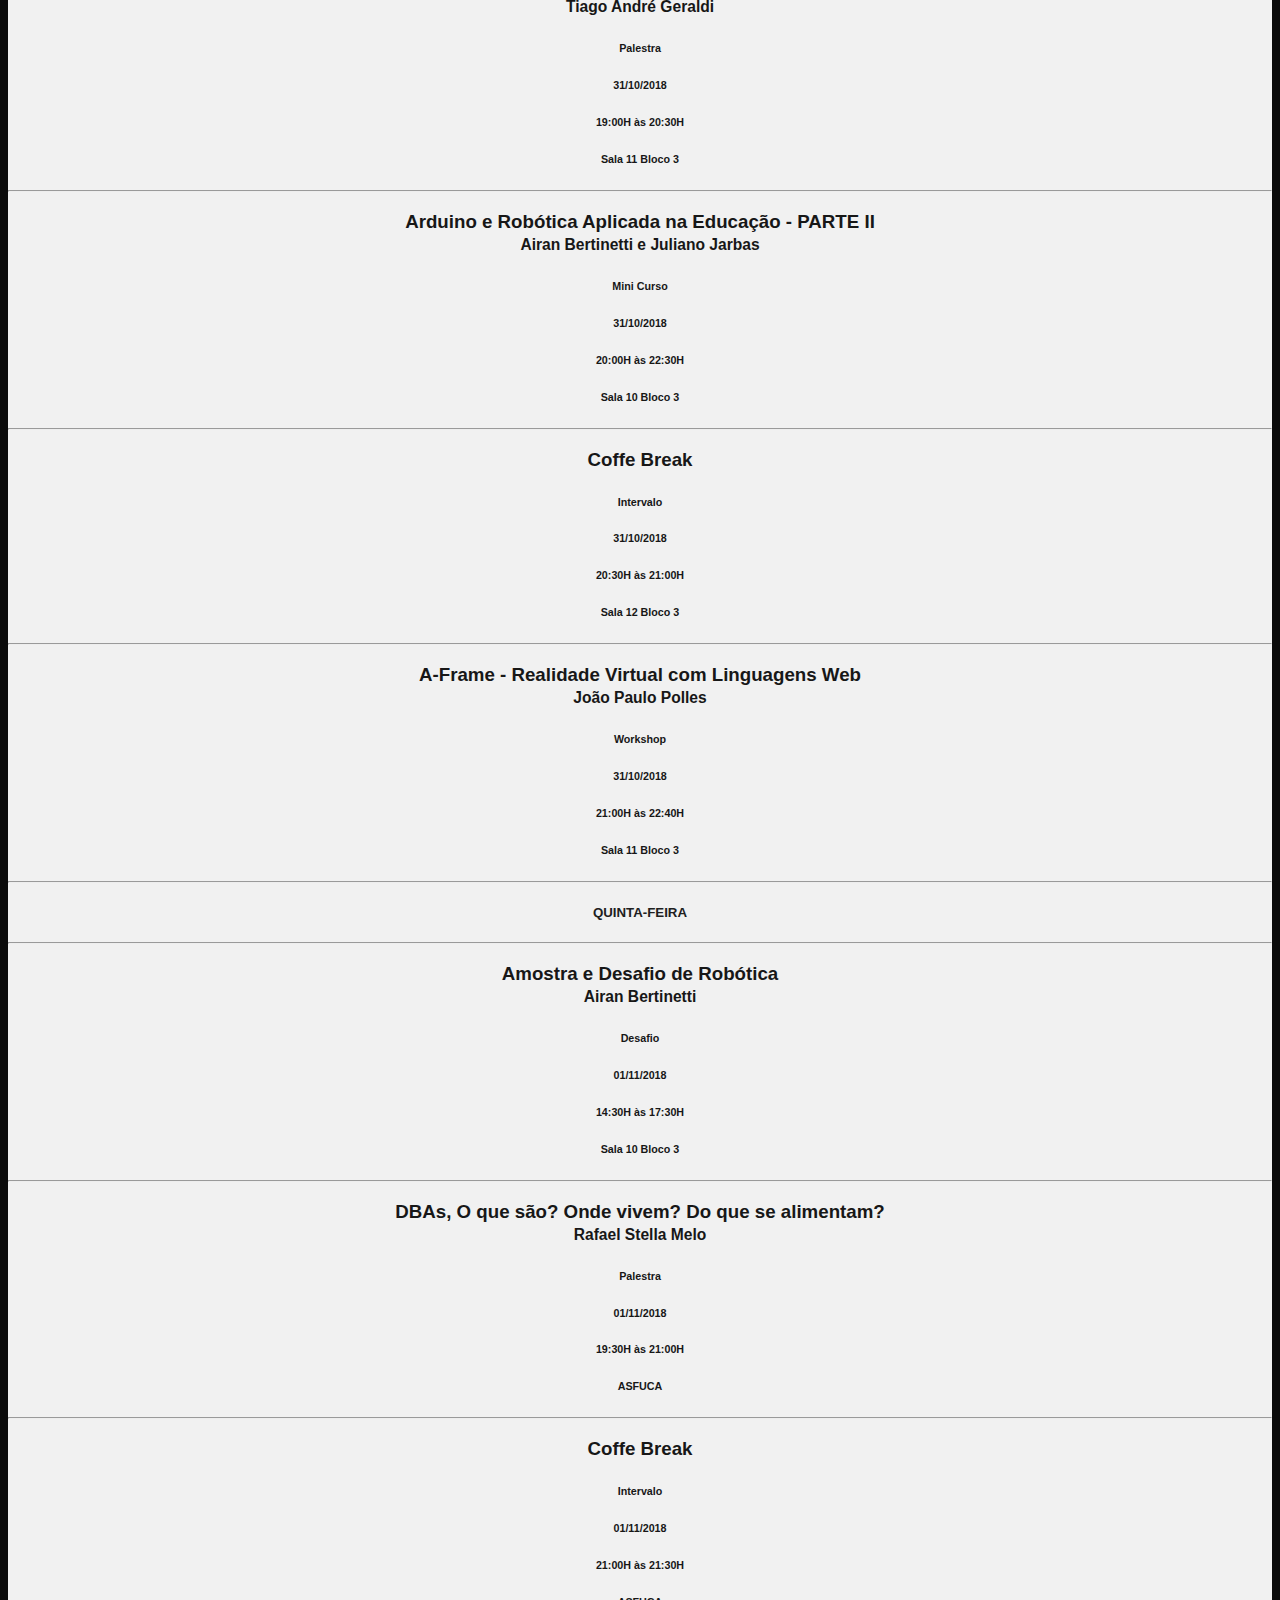
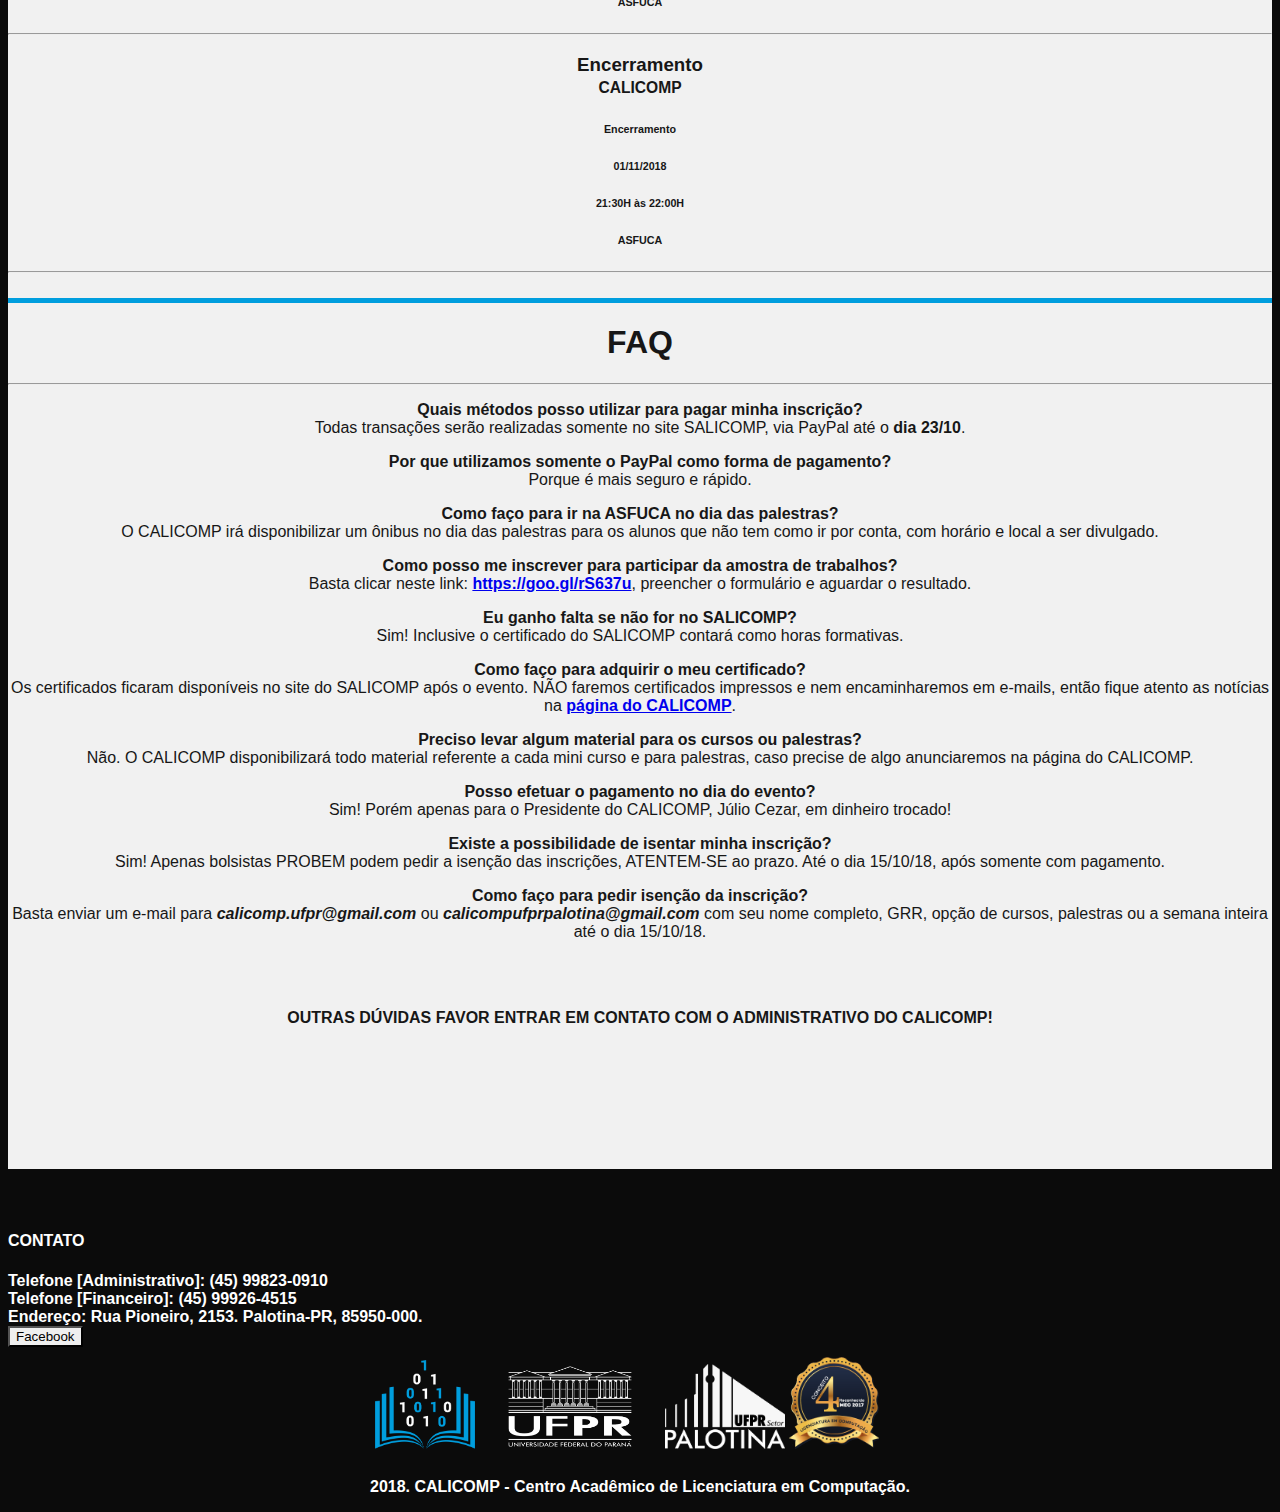
<file: inscricao.html>
<!doctype html>
<html lang="pt-br">
  <head>
    <!-- Required meta tags -->
    <meta charset="utf-8">
    <meta name="viewport" content="width=device-width, initial-scale=1, shrink-to-fit=no">

    <link rel="stylesheet" href="assets/css/style.css"/>
    <!-- Bootstrap CSS -->
    <link rel="stylesheet" href="https://use.fontawesome.com/releases/v5.2.0/css/all.css" integrity="sha384-hWVjflwFxL6sNzntih27bfxkr27PmbbK/iSvJ+a4+0owXq79v+lsFkW54bOGbiDQ" crossorigin="anonymous">
    <link rel="stylesheet" href="https://stackpath.bootstrapcdn.com/bootstrap/4.1.3/css/bootstrap.min.css" integrity="sha384-MCw98/SFnGE8fJT3GXwEOngsV7Zt27NXFoaoApmYm81iuXoPkFOJwJ8ERdknLPMO" crossorigin="anonymous">

    <title>III SALICOMP - INSCRIÇÃO</title>
  </head>
  <body style="background-color: #0B0B0B">

    <section id="banner" style="height: 100vh; color: #fff" class="vcentro">
        <div class="content">
          <div style="text-align: center">
            <p class="display-3 tituloInscricoes"><strong> <a href="index.html" style="text-decoration: none">III SALICOMP</a> </strong></p>
            <p class="display-4"> INSCRIÇÕES </p>
          </div>
        </div>
    </section>

    <section style="background-color: #F1F1F1;">
      <div class="container" style="padding-top: 10%; padding-bottom: 10%">

        <div class="card" style="border-radius: 0">
          <div style="background-color: #009EDE; padding-bottom: 5px"></div>
          <div class="card-body">
            <center>
              <h1 class="display-4" style="text-align: center"><b>Inscrever-se</b></h1><br><br>
              <a class="card-text"><strong>III Semana Acadêmica Licenciatura em Computação - III SALICOMP</strong></a><br>
              <a><strong>Tema:</strong>Tecnologia Educativa</a><br>
              <a><strong>Locais de realização do III SALICOMP</strong></a><br><br>

              <a><strong>PALESTRAS</strong></a>
              <a>ASFUCA - Palotina/PR</a><br>
              <a>Horário: 19H às 22h</a><br><br>

              <a><strong>MINI CURSOS/WORKSHOPS/BATE-PAPOS/COMPETIÇÕES</strong></a><br>
              <a>Universidade Federal do Paraná - UFPR Setor Palotina - Bloco Didático III</a>
              <a>Horário: 19h30 às 22h40</a><br><br>
              <!-- 
              <a><strong>PARA PAGAMENTO COM CARTÃO DE CRÉDITO</strong></a><br>

              <form target="paypal" action="https://www.paypal.com/cgi-bin/webscr" method="post" style="margin-top: 3%">
                <input type="hidden" name="cmd" value="_s-xclick">
                <table>
                <tr><td><input type="hidden" name="on0" value="OPÇÕES"></td></tr><tr><td><select name="os0">
                	<option value="Semana Completa">Semana Completa R$50,00</option>
                	<option value="Palestra(Empreendedorismo e Plano de Carreira em TI)">Palestra(Empreendedorismo e Plano de Carreira em TI) R$10,00</option>
                	<option value="Mini Curso Criptografia e Segurança da Informação">Mini Curso Criptografia e Segurança da Informação R$15,00</option>
                	<option value="Mini Curso Arduíno e Robótica Aplicada na Educação">Mini Curso Arduíno e Robótica Aplicada na Educação R$20,00</option>
                	<option value="Bate-papo Carreira de Desenvolvedor no Exterior">Bate-papo Carreira de Desenvolvedor no Exterior R$10,00</option>
                	<option value="Workshop A-Frame - Realidade Virtual com Linguagem Web">Workshop A-Frame - Realidade Virtual com Linguagem Web R$10,00</option>
                	<option value="Palestra DBA(Administrador de Banco de Dados)">Palestra DBA(Administrador de Banco de Dados) R$10,00</option>
                </select> </td></tr>
                </table>
                <input type="hidden" name="encrypted" value="-----BEGIN [base64]/0pZm/3e5VqU4eM4fogHTv94ZlkmwNFmGsW28F/Ttv0RZhf4V+Hakz61HndzHf7nnAiyeD16WHGpuOr3EfCpqeRteBS0xD4sjjZDbNqTrDELMAkGBSsOAwIaBQAwggNFBgkqhkiG9w0BBwEwFAYIKoZIhvcNAwcECDHL/5Qke3xCgIIDIJ0TqKFuvmrSESm2/+gXrwSoacoX046yeMBhfoDWisOZ6DOz1+6dyxJsO068V8MTuqkFrjAl1ZOGeXrL9cFls6EhKvk6Omacg08D6+FUVSMfw/409mCCqJnrFERMttFnyLm31J2sAyIfP20mAqMASKfaUpZbwo+0lc1LUS6bj5KO5EBhCkxqTYBT78rEPH0LzJ6q4P5sxaRfLqKUD1IDTwEnzN0JdmjEUPhEsgPepxKyvwm0RSRCI/+Bv+eErY1/HO6HDuHEHRKMiUB7oT9wq9PDYXIFcsh38JB31ISJrpymH/fRW3PLuf2TRF9P5j6s8jAcqIdB5H0ygg9ESAxFc+o5D9cnVfdY54/WcHn/T5xrXEiyecijW5v3w8Nn/KxZZkmvGWxxGBmQywuwPrGbRy4e6RezhcSRDeAMHF/fxM6YzW7Vt7zqj+V05idOleOTUNlkakZSbIofrN/sIpusJVNG3JbE+yM1sT+Wei6NmJDrzTsBAsfHFzYmqa7iQfpbhcXl+2kh7p7TnVRt8Eobw4Jy+SLz/SzxFut1m6XIZ3+WZ+H7Hff/ZrX+GOqaZfR2IXerUdaa3YN9ynMGEjb9oLytJHcK9vzcUZScyc7vmHW3RrBUF6wQUrdlKfJ57zwNbhA0Odi531E52gNvfK+gp4N25xRIf5XkJ73/F/[base64]/4XZTkambZlUSVkAjTPIweyyQQZRRxFg2AJLoU/[base64]/ETMS1ycjtkpkvjXZe9k+6CieLuLsPumsJ7QC1odNz3sJiCbs2wC0nLE0uLGaEtXynIgRqIddYCHx88pb5HTXv4SZeuv0Rqq4+axW9PLAAATU8w04qqjaSXgbGLP3NmohqM6bV9kZZwZLR/klDaQGo1u9uDb9lr4Yn+rBQIDAQABo4HuMIHrMB0GA1UdDgQWBBSWn3y7xm8XvVk/UtcKG+wQ1mSUazCBuwYDVR0jBIGzMIGwgBSWn3y7xm8XvVk/[base64]/zANBgkqhkiG9w0BAQUFAAOBgQCBXzpWmoBa5e9fo6ujionW1hUhPkOBakTr3YCDjbYfvJEiv/2P+IobhOGJr85+XHhN0v4gUkEDI8r2/rNk1m0GA8HKddvTjyGw/XqXa+LSTlDYkqI8OwR8GEYj4efEtcRpRYBxV8KxAW93YDWzFGvruKnnLbDAF6VR5w/[base64]/DQyALn5SWBe0BAHl/W0PLYugwDQYJKoZIhvcNAQEBBQAEgYCGxWkVTyLRbuDYZH9OrFy4+T+ylKubv/RLvNz59RKKRb16cDKSqgPFrwnLiDo5AbtYC2ov8C1AVcWaG0g+Rxjpgbr4oKW0eWuQEYAtUQbt0qN3/GanSbRgTSDylY+6tDpaJPiYRCZSVECf3J1uItQ41lxZUBSmK66s+w/Dl9Wqmg==-----END PKCS7-----
                ">
                <button type="submit" class="btn btn-primary" style="border-radius: 0; margin-top: 2%"><i class="fas fa-cart-plus"></i> ADICIONAR CARRINHO</button>
              </form>

              <hr>

              <form target="paypal" action="https://www.paypal.com/cgi-bin/webscr" method="post" >
                <input type="hidden" name="cmd" value="_s-xclick">
                <input type="hidden" name="encrypted" value="-----BEGIN [base64]/betzO/WKC7QJtJbAz5z/Cn1/Zk15n7KMNv5+77tSsrq/vIpvGPJF1FvrADU3JEOjiU3Tdrc94Si1nsTELMAkGBSsOAwIaBQAwUwYJKoZIhvcNAQcBMBQGCCqGSIb3DQMHBAiYBIbBpUs6BIAwNDpApWWR9SIOVIsgB4GUtn7P/[base64]/ETMS1ycjtkpkvjXZe9k+6CieLuLsPumsJ7QC1odNz3sJiCbs2wC0nLE0uLGaEtXynIgRqIddYCHx88pb5HTXv4SZeuv0Rqq4+axW9PLAAATU8w04qqjaSXgbGLP3NmohqM6bV9kZZwZLR/klDaQGo1u9uDb9lr4Yn+rBQIDAQABo4HuMIHrMB0GA1UdDgQWBBSWn3y7xm8XvVk/UtcKG+wQ1mSUazCBuwYDVR0jBIGzMIGwgBSWn3y7xm8XvVk/[base64]/zANBgkqhkiG9w0BAQUFAAOBgQCBXzpWmoBa5e9fo6ujionW1hUhPkOBakTr3YCDjbYfvJEiv/2P+IobhOGJr85+XHhN0v4gUkEDI8r2/rNk1m0GA8HKddvTjyGw/XqXa+LSTlDYkqI8OwR8GEYj4efEtcRpRYBxV8KxAW93YDWzFGvruKnnLbDAF6VR5w/[base64]/[base64]-----END PKCS7-----
                ">
                <button type="submit" class="btn btn-success" style="border-radius: 0"><i class="fas fa-shopping-cart"></i> VER CARRINHO</button>
              </form><br><br>
              <a><strong>PARA PAGAMENTO COM BOLETO</strong></a><br><br>
              <a>Para efetuar o pagamento via boleto basta clicar no botão abaixo preencher os <br>dados do formulário, nós encaminharemos em seu e-mail o boleto para pagamento ou informá-lo <br>como vamos recolher o dinheiro. Muito Obrigado!<br><br> Á Direção</a><br><br>
              <a href="https://goo.gl/hXoP3P" target="_blank" button type="button" class="btn btn-outline-primary">CLIQUE AQUI</button></a>
            </center>
          </div>
        </div>-->

        <div class="jumbotron jumbotron-fluid">
  <div class="container">
    <h1 class="display-4">AS INSCRIÇÕES ENCERRARAM!</h1>
    <a class="lead">Entre em contato com Administrativo para verificar vagas disponíveis.</a>
  </div>
</div>
        
        <div class="card" style="border-radius: 0; margin: 2% 0 2% 0">
          <div style="background-color: #009EDE; padding-bottom: 5px"></div>
          <div class="card-body">
            <h1 class="display-4" style="text-align: center"><b>Cronograma</b></h1>
            <p class="lead" style="text-align: center">
              29/10/2018 à 01/11/2018
            </p>
            <div class="accordion" id="cronograma">
              <!-- DIA 1 -->
              <div class="card rounded-0">
                <div class="card-header" id="dia1" >
                  <h5 class="mb-0">
                    <span class="cronograma" data-toggle="collapse" data-target="#dia1c" aria-expanded="false" aria-controls="dia1c">SEGUNDA-FEIRA</span>
                  </h5>
                </div>
                <div id="dia1c" class="collapse" aria-labelledby="dia1" data-parent="#cronograma">
                  <div class="container">
                    <!-- APRESENTACAO 1 -->
                    <div id="apresentacao1">
                      <hr>
                      <div class="row">
                        <div class="col-sm  align-self-center">
                          <h3>Transforme só o necessário<br><small class="text-muted">Carlito Junior Baessa</small></h3>
                        </div>

                        <div class="col-sm-3">
                          <h6><i class="far fa-clipboard"></i> Palestra</h6>
                          <h6><i class="far fa-calendar"></i> 29/10/2018</h3>
                          <h6><i class="far fa-clock"></i> 19:30H às 21:00H</h6>
                          <h6><i class="fas fa-map-marker-alt"></i> ASFUCA</h6>
                        </div>
                      </div>
                      <hr>
                    </div>
                    <!-- APRESENTACAO 2 -->
                    <div id="apresentacao1">
                      <div class="row">
                        <div class="col-sm  align-self-center">
                          <h3>Coffee Break</h3>
                        </div>
                        <div class="col-sm-3">
                          <h6><i class="far fa-clipboard"></i> Intervalo</h6>
                          <h6><i class="far fa-calendar"></i> 29/10/2018</h3>
                          <h6><i class="far fa-clock"></i> 21:00H às 21:30H</h6>
                          <h6><i class="fas fa-map-marker-alt"></i> ASFUCA</h6>
                        </div>
                      </div>
                      <hr>
                    </div>
                    <!-- APRESENTACAO 3 -->
                    <div id="apresentacao1">
                      <div class="row">
                        <div class="col-sm  align-self-center">
                          <h3>Amostra de Trabalhos</h3>
                        </div>
                        <div class="col-sm-3">
                          <h6><i class="far fa-clipboard"></i> Workshop</h6>
                          <h6><i class="far fa-calendar"></i> 29/10/2018</h3>
                          <h6><i class="far fa-clock"></i> 21:30H às 22:40H</h6>
                          <h6><i class="fas fa-map-marker-alt"></i> ASFUCA</h6>
                        </div>
                      </div>
                      <hr>
                    </div>
                    <!-- X -->
                  </div>
                </div>
              </div>
              <!-- DIA 2 -->
              <div class="card rounded-0">
                <div class="card-header" id="dia2">
                  <h5 class="mb-0">
                    <span class="cronograma" data-toggle="collapse" data-target="#dia2c" aria-expanded="false" aria-controls="dia2c">TERÇA-FEIRA</span>
                  </h5>
                </div>
                <div id="dia2c" class="collapse" aria-labelledby="dia2" data-parent="#cronograma">
                  <div class="container">
                    <!-- APRESENTACAO 1 -->
                    <div id="apresentacao1">
                      <hr>
                      <div class="row">
                        <div class="col-sm align-self-center">
                          <h3>Criptografia e Segurança da Informação<br><small class="text-muted">Cadu Maltego</small></h3>
                        </div>

                        <div class="col-sm-3">
                          <h6><i class="far fa-clipboard"></i> Mini Curso</h6>
                          <h6><i class="far fa-calendar"></i> 30/10/2018</h3>
                          <h6><i class="far fa-clock"></i> 19:30H às 21:00H</h6>
                          <h6><i class="fas fa-map-marker-alt"></i> Laboratório de Software Livre</h6>
                        </div>
                      </div>
                      <hr>
                    </div>
                    <!-- APRESENTACAO 2 -->
                    <div id="apresentacao1">
                      <div class="row">
                        <div class="col-sm align-self-center">
                          <h3>Arduino e Robótica Aplicada na Educação - PARTE I<br><small class="text-muted">Airan Bertinetti e Juliano Jarbas</small></h3>
                        </div>

                        <div class="col-sm-3">
                          <h6><i class="far fa-clipboard"></i> Mini Curso</h6>
                          <h6><i class="far fa-calendar"></i> 30/10/2018</h3>
                          <h6><i class="far fa-clock"></i> 20:00H às 22:30H</h6>
                          <h6><i class="fas fa-map-marker-alt"></i> Sala 10 Bloco 3</h6>
                        </div>
                      </div>
                      <hr>
                    </div>
                    <!-- APRESENTACAO 3 -->
                    <div id="apresentacao1">
                      <div class="row">
                        <div class="col-sm  align-self-center">
                          <h3>Coffe Break</h3>
                        </div>

                        <div class="col-sm-3">
                          <h6><i class="far fa-clipboard"></i> Intervalo</h6>
                          <h6><i class="far fa-calendar"></i> 30/10/2018</h3>
                          <h6><i class="far fa-clock"></i> 21:00H às 21:30H</h6>
                          <h6><i class="fas fa-map-marker-alt"></i> Sala 12 Bloco 3</h6>
                        </div>
                      </div>
                      <hr>
                    </div>
                   </div>
                    <!-- X -->
                  </div>
              </div>
              <!-- DIA 3 -->
              <div class="card rounded-0">
                <div class="card-header" id="dia3">
                  <h5 class="mb-0">
                    <span class="cronograma" data-toggle="collapse" data-target="#dia3c" aria-expanded="false" aria-controls="dia3c">QUARTA-FEIRA</span>
                  </h5>
                </div>
                <div id="dia3c" class="collapse" aria-labelledby="dia3" data-parent="#cronograma">
                  <div class="card-body">
                    <div class="container">
                      <!-- APRESENTACAO 1 -->
                      <div id="apresentacao1">
                        <hr>
                        <div class="row">
                          <div class="col-sm align-self-center">
                            <h3>Carreira de Desenvolvedor no Exterior<br><small class="text-muted">Tiago André Geraldi</small></h3>
                          </div>

                          <div class="col-sm-3">
                            <h6><i class="far fa-clipboard"></i> Palestra</h6>
                            <h6><i class="far fa-calendar"></i> 31/10/2018</h3>
                            <h6><i class="far fa-clock"></i> 19:00H às 20:30H</h6>
                            <h6><i class="fas fa-map-marker-alt"></i> Sala 11 Bloco 3</h6>
                          </div>
                        </div>
                        <hr>
                      </div>
                      <!-- APRESENTACAO 2 -->
                      <div id="apresentacao1">
                        <div class="row">
                          <div class="col-sm align-self-center">
                            <h3>Arduino e Robótica Aplicada na Educação - PARTE II<br><small class="text-muted">Airan Bertinetti e Juliano Jarbas</small></h3>
                          </div>

                          <div class="col-sm-3">
                            <h6><i class="far fa-clipboard"></i> Mini Curso</h6>
                            <h6><i class="far fa-calendar"></i> 31/10/2018</h3>
                            <h6><i class="far fa-clock"></i> 20:00H às 22:30H</h6>
                            <h6><i class="fas fa-map-marker-alt"></i> Sala 10 Bloco 3</h6>
                          </div>
                        </div>
                        <hr>
                      </div>
                      <!-- APRESENTACAO 3 -->
                      <div id="apresentacao1">
                        <div class="row">
                          <div class="col-sm  align-self-center">
                            <h3>Coffe Break</h3>
                          </div>

                          <div class="col-sm-3">
                            <h6><i class="far fa-clipboard"></i> Intervalo</h6>
                            <h6><i class="far fa-calendar"></i> 31/10/2018</h3>
                            <h6><i class="far fa-clock"></i> 20:30H às 21:00H</h6>
                            <h6><i class="fas fa-map-marker-alt"></i> Sala 12 Bloco 3</h6>
                          </div>
                        </div>
                        <hr>
                      </div>
                      <!-- APRESENTACAO 4 -->
                      <div id="apresentacao1">
                        <div class="row">
                          <div class="col-sm  align-self-center">
                            <h3>A-Frame - Realidade Virtual com Linguagens Web<br><small class="text-muted">João Paulo Polles</small></h3>
                          </div>

                          <div class="col-sm-3">
                            <h6><i class="far fa-clipboard"></i> Workshop</h6>
                            <h6><i class="far fa-calendar"></i> 31/10/2018</h3>
                            <h6><i class="far fa-clock"></i> 21:00H às 22:40H</h6>
                            <h6><i class="fas fa-map-marker-alt"></i> Sala 11 Bloco 3</h6>
                          </div>
                        </div>
                        <hr>
                      </div>
                      <!-- X -->
                    </div>
                  </div>
                </div>
              </div>
              <!-- DIA 4 -->
              <div class="card rounded-0">
                <div class="card-header" id="dia4">
                  <h5 class="mb-0">
                    <span class="cronograma" data-toggle="collapse" data-target="#dia4c" aria-expanded="false" aria-controls="dia4c">QUINTA-FEIRA</span>
                  </h5>
                </div>
                <div id="dia4c" class="collapse" aria-labelledby="dia4" data-parent="#cronograma">
                  <div class="card-body">
                    <div class="container">
                      <!-- APRESENTACAO 1 -->
                      <div id="apresentacao1">
                        <hr>
                        <div class="row">
                          <div class="col-sm align-self-center">
                            <h3>Amostra e Desafio de Robótica<br><small class="text-muted">Airan Bertinetti</small></h3>
                          </div>

                          <div class="col-sm-3">
                            <h6><i class="far fa-clipboard"></i> Desafio</h6>
                            <h6><i class="far fa-calendar"></i> 01/11/2018</h3>
                            <h6><i class="far fa-clock"></i> 14:30H às 17:30H</h6>
                            <h6><i class="fas fa-map-marker-alt"></i> Sala 10 Bloco 3</h6>
                          </div>
                        </div>
                        <hr>
                      </div>
                      <!-- APRESENTACAO 2 -->
                      <div id="apresentacao1">
                        <div class="row">
                          <div class="col-sm align-self-center">
                            <h3>DBAs, O que são? Onde vivem? Do que se alimentam?<br><small class="text-muted">Rafael Stella Melo</small></h3>
                          </div>

                          <div class="col-sm-3">
                            <h6><i class="far fa-clipboard"></i> Palestra</h6>
                            <h6><i class="far fa-calendar"></i> 01/11/2018</h3>
                            <h6><i class="far fa-clock"></i> 19:30H às 21:00H</h6>
                            <h6><i class="fas fa-map-marker-alt"></i> ASFUCA</h6>
                          </div>
                        </div>
                        <hr>
                      </div>
                      <!-- APRESENTACAO 3 -->
                      <div id="apresentacao1">
                        <div class="row">
                          <div class="col-sm  align-self-center">
                            <h3>Coffe Break</h3>
                          </div>

                          <div class="col-sm-3">
                            <h6><i class="far fa-clipboard"></i> Intervalo</h6>
                            <h6><i class="far fa-calendar"></i> 01/11/2018</h3>
                            <h6><i class="far fa-clock"></i> 21:00H às 21:30H</h6>
                            <h6><i class="fas fa-map-marker-alt"></i> ASFUCA</h6>
                          </div>
                        </div>
                        <hr>
                      </div>
                      <!-- APRESENTACAO 4 -->
                      <div id="apresentacao1">
                        <div class="row">
                          <div class="col-sm  align-self-center">
                            <h3>Encerramento<br><small class="text-muted">CALICOMP</small></h3>
                          </div>

                          <div class="col-sm-3">
                            <h6><i class="far fa-clipboard"></i> Encerramento</h6>
                            <h6><i class="far fa-calendar"></i> 01/11/2018</h3>
                            <h6><i class="far fa-clock"></i> 21:30H às 22:00H</h6>
                            <h6><i class="fas fa-map-marker-alt"></i> ASFUCA</h6>
                          </div>
                        </div>
                        <hr>
                      </div>
                      <!-- X -->
                    </div>
                  </div>
                </div>
              </div>
            </div>
          </div>
        </div>

        <div class="card" style="border-radius: 0">
          <div style="background-color: #009EDE; padding-bottom: 5px"></div>
          <div class="card-body">
            <h1 class="display-4" style="text-align: center"><b>FAQ</b> </h1>
            <hr>
            <p><strong>Quais métodos posso utilizar para pagar minha inscrição?</strong><br>Todas transações serão realizadas somente no site SALICOMP, via PayPal até o <b>dia 23/10</b>.</p>
            <p><strong>Por que utilizamos somente o PayPal como forma de pagamento?</strong><br>Porque é mais seguro e rápido.</p>
            <p><strong>Como faço para ir na ASFUCA no dia das palestras?</strong><br>O CALICOMP irá disponibilizar um ônibus no dia das palestras para os alunos que não tem como ir por conta, com horário e local a ser divulgado. </p>
            <p><strong>Como posso me inscrever para participar da amostra de trabalhos?</strong><br>Basta clicar neste link: <a href="https://goo.gl/rS637u" target="_blank"><strong>https://goo.gl/rS637u</strong></a>, preencher o formulário e aguardar o resultado.</p>
            <p><strong>Eu ganho falta se não for no SALICOMP?</strong><br>Sim! Inclusive o certificado do SALICOMP contará como horas formativas.</p>
            <p><strong>Como faço para adquirir o meu certificado?</strong><br>Os certificados ficaram disponíveis no site do SALICOMP após o evento. NÃO faremos certificados impressos e nem encaminharemos em e-mails, então fique atento as notícias na <a href="https://www.facebook.com/calicompufpr/" target="_blank"><strong>página do CALICOMP</strong></a>.</p>
            <p><strong>Preciso levar algum material para os cursos ou palestras?</strong><br>Não. O CALICOMP disponibilizará todo material referente a cada mini curso e para palestras, caso precise de algo anunciaremos na página do CALICOMP.</p>
            <p><strong>Posso efetuar o pagamento no dia do evento?</strong><br>Sim! Porém apenas para o Presidente do CALICOMP, Júlio Cezar, em dinheiro trocado!</p>
            <p><strong>Existe a possibilidade de isentar minha inscrição?</strong><br>Sim! Apenas bolsistas PROBEM podem pedir a isenção das inscrições, ATENTEM-SE ao prazo. Até o dia 15/10/18, após somente com pagamento.</p>
            <p><strong>Como faço para pedir isenção da inscrição?</strong><br>Basta enviar um e-mail para <b><i>calicomp.ufpr@gmail.com</i></b> ou <b><i>calicompufprpalotina@gmail.com</i></b> com seu nome completo, GRR, opção de cursos, palestras ou a semana inteira até o dia 15/10/18.</p><br><br>
            <p><strong>OUTRAS DÚVIDAS FAVOR ENTRAR EM CONTATO COM O ADMINISTRATIVO DO CALICOMP!</p>
          </div>
        </div>


      </div>
    </section>




    <div id="contato" style="color: #fff; margin-top: 5%; margin-bottom: 1%"> <!-- FOOTER -->
  		<div class="container footer_n">
  			<div class="row">
  				<div class="col-md-6" style="text-align: left; color: #fff">
  					<h4>CONTATO</h4>
  					<a>Telefone [Administrativo]: (45) 99823-0910</a><br>
  					<a>Telefone [Financeiro]: (45) 99926-4515</a><br>
  					<a>Endereço: Rua Pioneiro, 2153. Palotina-PR, 85950-000.</a><br>
  					<button type="button" class="btn btn-outline-light" style="border-radius: 0" onclick="window.open('https://www.facebook.com/calicompufpr/','_blank');"><i class="fab fa-facebook-f"></i> Facebook</button>
  			  </div>

  				<div class="col-md-6 align-self-center" style="text-align: center; margin-top: 10px">
  					<a href="index.html"><img src="assets/img/logo-comp.png" width="100px" style="margin-right: 2%"/></a>
  					<a href="http://www.ufpr.br" target="_blank"><img src="assets/img/logo_ufpr_branca.png" width="130px" style="filter: grayscale(0%); margin-right: 2%"/></a>
  					<a href="http://www.palotina.ufpr.br" target="_blank"><img src="assets/img/logo_ufprP_branca.png" width="120px"/></a>
            <a href="http://www.palotina.ufpr.br" target="_blank"><img src="assets/img/selo.png" width="90px" style="margin-right: 2%"/></a>
  				</div>
  			</div>

  			<div>
  				<p style="margin-top: 2%; text-align: center">2018. <strong>CALICOMP</strong> - Centro Acadêmico de Licenciatura em Computação.</p>
  			</div>
  		</div>
  	</div>

    <script src="https://code.jquery.com/jquery-3.3.1.slim.min.js" integrity="sha384-q8i/X+965DzO0rT7abK41JStQIAqVgRVzpbzo5smXKp4YfRvH+8abtTE1Pi6jizo" crossorigin="anonymous"></script>
    <script src="https://stackpath.bootstrapcdn.com/bootstrap/4.1.3/js/bootstrap.min.js" integrity="sha384-ChfqqxuZUCnJSK3+MXmPNIyE6ZbWh2IMqE241rYiqJxyMiZ6OW/JmZQ5stwEULTy" crossorigin="anonymous"></script>
  </body>
</html>
</file>
<file: assets/css/style.css>
/*
Theme Name: Polo
Theme URI: http://themewagon.com/demo/polo-responsive-app-landing-page-template
Author: ThemeWagon
Author URI: http://themewagon.com/
Description: One page app landing HTML5 CSS3 template powered by Bootstrap 3.
Version: 2.0
License: MPL v2.0
License URI: https://www.mozilla.org/MPL/2.0/
Tags: green, white, responsive-layout, one page, full-width-template
Text Domain: polo
*/

/**
* Table of Contents:
*
* 01.0 - Custom Fonts
* 02.0 - Global
* 03.0 - Side Menu
* 04.0 - Preloader
* 05.0 - Header
* 06.0 - Banner
* 07.0 - Features
* 08.0 - Gallery
* 09.0 - Team Member
* 10.0 - Testimonial
* 11.0 - Subscribe
* 12.0 - Contact us
* 13.0 - Footer
* 14.0 - Responsive Fixes
* -----------------------------------------------------------------------------
*/


/* /////////////////////////////////////////////////////////////////////
//  01 - Custom Fonts
/////////////////////////////////////////////////////////////////////*/


@font-face {
    font-family: 'caviar_dreams';
    src: url('../fonts/CaviarDreams-webfont.woff2') format('woff2'),
         url('../fonts/CaviarDreams-webfont.woff') format('woff'),
         url('../fonts/CaviarDreams-webfont.ttf') format('truetype');
    font-weight: normal;
    font-style: normal;

}

/* /////////////////////////////////////////////////////////////////////
//  02 - Global
/////////////////////////////////////////////////////////////////////*/

* {
    outline: none !important;
}

body {
    font-family: 'Lato', Calibri, Arial, sans-serif;
    color: #171717;
    background-color: #0E0E0E;

}
h1, h2, h3, h4, h5, h6{
    font-family: 'Roboto', sans-serif;
}
p, a, li{
    font-family: 'Oxygen', sans-serif;
}
a {
    transition: all 0.3s ease-out;
    position: relative;
    padding: .5em;
    margin: -.5em;
}

a:focus,
a:hover {
    text-decoration: none;
    color: #00A6E4;
}

.footer_n a{
  color: #fff;
}

.footer-link{
  color: #fff;
  transition: all 0.15s linear;
}

.footer-link:hover{
  color: #00A6E4;
}

.img_res{
    display: block;
    width: 100%;
    height: auto;
    max-width: 100%;
}

.img_redonda{
  border-radius: 100% !important;
}

.block-title {
    font-weight: 300;
    font-family: 'Roboto Condensed', sans-serif;
    font-size: 3.8em;
    padding: 0 40px;
    margin: 0;
    line-height: 1.6;
    display: inline-block;
    position: relative;
    text-transform: uppercase;
}


.block {
    padding: 80px 0px 50px 0px;
    overflow: hidden;
}
.title-box{
    text-align: center;

    margin-bottom: 50px;
}
.bb-top-left {
    position: absolute;
    width: 15px;
    height: 15px;
    top: 0;
    left: 0;
    border-top: 1px solid #000;
    border-left: 1px solid #000;
}
.bb-bottom-left {
    position: absolute;
    width: 15px;
    height: 15px;
    bottom: 0;
    left: 0;
    border-bottom: 1px solid #000;
    border-left: 1px solid #000;
}
.bb-top-right {
    position: absolute;
    width: 15px;
    height: 15px;
    top: 0;
    right: 0;
    border-top: 1px solid #000;
    border-right: 1px solid #000;
}
.bb-bottom-right {
    position: absolute;
    width: 15px;
    height: 15px;
    bottom: 0;
    right: 0;
    border-bottom: 1px solid #000;
    border-right: 1px solid #000;
}

.btn-topo{
  border-radius: 0;
  color: #fff;
  border-color: #fff;
}

.btn-topo:hover{
  background-color: #00a5e3;
  border-color: #00a5e3;
  color: #fff;
}


/* /////////////////////////////////////////////////////////////////////
//  03 - Side Menu
/////////////////////////////////////////////////////////////////////*/

#sidebar-wrapper {
    z-index: 1000;
    position: fixed;
    right: 0;
    width: 260px;
    height: 100%;
    margin-right: -260px;
    overflow-y: auto;
    background: #00A6E4;
    z-index: 99999999;
    -webkit-transition: all 0.4s ease 0s;
    -moz-transition: all 0.4s ease 0s;
    -ms-transition: all 0.4s ease 0s;
    -o-transition: all 0.4s ease 0s;
    transition: all 0.4s ease 0s;
}

.sidebar-nav {
    position: absolute;
    width: 250px;
    margin: 0;
    padding: 0;
    list-style: none;
}

.sidebar-nav li {
    text-indent: 20px;
    line-height: 40px;
    border-bottom: 1px dotted rgba(255, 255, 255, 0.27);
}

.sidebar-nav li a {
    display: block;
    text-decoration: none;
    color: #FFF;
    font-size: 16px;
    padding: 15px 15px;
}

.sidebar-nav li a:hover {
    text-decoration: none;
    color: #EFE311;
}

.sidebar-nav li a:active,
.sidebar-nav li a:focus {
    text-decoration: none;
}

.sidebar-nav > .sidebar-brand {
    height: 55px;
    font-size: 18px;
    line-height: 55px;
}

.sidebar-nav > .sidebar-brand a {
    color: #999;
}

.sidebar-nav > .sidebar-brand a:hover {
    color: #fff;
    background: none;
}
#sidebar-wrapper.active {
    right: 250px;
    width: 260px;
    -webkit-transition: all 0.4s ease 0s;
    -moz-transition: all 0.4s ease 0s;
    -ms-transition: all 0.4s ease 0s;
    -o-transition: all 0.4s ease 0s;
    transition: all 0.4s ease 0s;
}

.toggle {
    margin: 5px 5px 0 0;
}
.close-btn {
    display: block;
    color: #FFFFFF;
    font-size: 2em;
    margin: 0;
    padding: 0;
    text-align: right;
    width: 100%;
    padding-right: 25px;
}
.close-btn:hover {
    color: #00A6E4;
}




/* /////////////////////////////////////////////////////////////////////
//  04 - Preloader
/////////////////////////////////////////////////////////////////////*/

#preloader {
    position: fixed;
    left: 0;
    top: 0;
    z-index: 99999999999;
    width: 100%;
    height: 100%;
    overflow: visible;
    background: #fff url('../img/gif/logo.gif')
    no-repeat center center;
}

/* /////////////////////////////////////////////////////////////////////
//  05 - Header
/////////////////////////////////////////////////////////////////////*/

.sticky{
    width: 100%;
    background:transparent;
    padding: 15px 0px;
    transition: all 0.5s;
    z-index: 99999;
}
/*.fixed {
    position: fixed;
    top:0;
    left:0;
    width: 100%;
    background-color: #00A6E4;
    padding: 0px;
}*/
.logo {
    font-family: 'caviar_dreams';
    color: #fff;
    font-size: 2.5em;
    line-height: 1.6;
}
.store-btn-container {
    padding-top: 15px;
}
.store-btn:hover,#menu-toggle:hover {
    background: #00A6E4; /*muda a cor dos 3 risquinho menu */
    border-color: #00ceb8;
    color: #fff;
}

/* /////////////////////////////////////////////////////////////////////
//  06 - Banner
/////////////////////////////////////////////////////////////////////*/

#banner {
    background: url(../img/bg.jpg);
    padding-top: 50px;
    position: relative;
    -webkit-background-size: cover;
    -moz-background-size: cover;
    -o-background-size: cover;
    background-size: cover;
    background-attachment: fixed;
}

.headings {
  text-align: center;
    padding: 25vh 0 25vh 0;
    color: #fff;
}

@media screen and (max-height: 728px) {
  .headings {
      padding: 15vh 0 15vh 0;
  }
}

.headings h1 {
    font-size: 40px;
    font-weight: 100;
    padding-bottom: 30px;

}
.headings p {
    font-size: 20px;
    font-weight: 20;
    padding-bottom: 1px;
}
.hand-container {
    height: 640px;
    overflow: hidden;
}
.iphone-hand {
    padding: 20px 20px 20px 20px;
}
.store:hover{
    background: #00A6E4;
    border-color: #00A6E4;
    color: #fff;
}
.polo-btn i {
    padding-right: 6px;
}
.slidedown {
    font-size: 50px;
    color: #fff;
    position: absolute;
    bottom: 0%;
    left: 50%;
    z-index: 99;
    cursor: pointer;
}

/* /////////////////////////////////////////////////////////////////////
//  07 - Features
/////////////////////////////////////////////////////////////////////*/

.feature-box {
    padding: 30px 0px;
    text-align: center;
    max-width: 360px;
    margin: 30 auto;
}
.feature-box i {
    font-size: 7em;
    line-height: 0 !important;
    margin: 30;
    padding: 0;
}
.feature-box p {
    text-align: justify;
}
.feature-box h2 {
    margin: 10;
    padding: 20px 0px;
    font-weight: 300;
}


/* /////////////////////////////////////////////////////////////////////
//  08 - Gallery
/////////////////////////////////////////////////////////////////////*/


#gallery{
    background: url(../img/bg-calendario.jpg) no-repeat;
    background-size: cover;
    background-attachment: fixed;
}

#screenshots .item{
  padding: 0px 0px;
  margin: 10px;
  color: #FFF;
  -webkit-border-radius: 3px;
  -moz-border-radius: 3px;
  border-radius: 3px;
  text-align: center;
}

.item-desativado{
  filter: grayscale(100%);
}

.sombra{
  -webkit-box-shadow: 0px 0px 13px -2px rgba(0,0,0,1);
  -moz-box-shadow: 0px 0px 13px -2px rgba(0,0,0,1);
  box-shadow: 0px 0px 13px -2px rgba(0,0,0,1);
}

.customNavigation{
  text-align: center;
}

/*use styles below to disable ugly selection*/
.customNavigation a{
  -webkit-user-select: none;
  -khtml-user-select: none;
  -moz-user-select: none;
  -ms-user-select: none;
  user-select: none;
  -webkit-tap-highlight-color: rgba(0, 0, 0, 0);
}

.gallery-nav { /* Muda a cor da galeria de fotos de celular */
    font-size: 2em;
    margin: 0 1em;
    padding: 10px 19px;
    line-height: 0;
    border: 1px solid #fff;
    border-radius: 50%;
}

.gallery-nav:hover,.gallery-nav:focus,.gallery-nav:active {
    background:#00A6E4;
    border-color: #00A6E4;
}



/* /////////////////////////////////////////////////////////////////////
//  09 - Team Member
/////////////////////////////////////////////////////////////////////*/
.justificado{
  text-align: justify !important;
}

.team-social {
    margin: 0;
    padding: 8px 0px;
    list-style: none;
    text-align: center;
}
.team-social li {
    display: inline-block;
    font-size: 24px;
    padding: 0px 3px;
    color: #fff;
}
.team-social li a {
    display: inline-block;
}
.team-member {
    text-align: center;
    margin-bottom: 40px;
    margin: 0 auto;
    margin-bottom: 40px;
}
.team-member p {
    text-align: center;
    padding: 0px 0px 0px 0px;
}
.team-member h2 {
    font-size: 35px;
}
.team-social li a i {
    border: 1px solid;
    display: block;
    width: 40px;
    height: 40px;
    line-height: 1.6;
    border-radius: 50%;
    transition: 0.5s ease all;
}
.facebook a i {
    color: #3B5998;
    border-color: #3B5998;
}
.facebook a i:hover {
    color: #fff;
    background-color: #3B5998;
}
.linkedin a i {
    color: #007bb6;
    border-color: #007bb6;
}
.linkedin a i:hover {
    color: #fff;
    background-color: #007bb6;
}
.googleplus a i {
    color: #dd4b39;
    border-color: #dd4b39;
}
.googleplus a i:hover {
    color: #fff;
    background-color: #dd4b39;
}
.github a i {
    color: #444;
    border-color: #444;
}
.github a i:hover {
    color: #fff;
    background-color: #444;
}


/* /////////////////////////////////////////////////////////////////////
//  10 - Testimonial
/////////////////////////////////////////////////////////////////////*/


#testimonial {
    background: url(../img/bg-sobre.jpg);
    background-size: cover;
    background-repeat: no-repeat;
    background-attachment: fixed;
}

.review-star {
    text-align: center;
    color: rgb(255, 214, 0);
    font-size: 30px;
    padding-top: 20px;
}
.client-pic {
    padding: 0em 2em;
    max-width: 360px;
    margin: 0 auto;
}
.client-pic img {
    border-radius: 50%;
}

.review-desc {
    font-size: 24px;
    line-height: 1.8;
    font-weight: 100;
    text-align: justify;
    padding-top: 20px;
    color: #fff;
}
#testimonial .block-title {
    color: #fff;
}
#testimonial .block-title span {
    border-color: #fff;
}
p.client-name {
    font-size: 30px;
    color: #fff;
    display: inline-block;
    border-bottom: 2px solid rgba(255, 255, 255, 0.3);
    padding-bottom: 5px;
}


/* /////////////////////////////////////////////////////////////////////
//  11 - Subscribe Section
/////////////////////////////////////////////////////////////////////*/



#subscribe {
    background: url(../img/subs-bg.jpg);
    padding: 100px 0px;
    background-repeat: no-repeat;
    background-size: cover;
}
.susbcribe-text {
    text-align: center;
    font-size: 24px;
    font-weight: 300;
    padding-bottom: 30px;
}
.container.subscribe-wrap {
    max-width: 600px;
}
#exampleInputEmail1 {
    font-size: 20px;
    padding: 15px 30px;
    height: auto;
    border: 2px solid #00A6E4;
    border-radius: 0px;
    box-shadow: none;
}
.btn-custom {
    width: 100%;
    padding: 5px 15px;
    font-size: 34px;
    margin-top: 0px;
    background: #00A6E4;
    box-shadow: none;
    border: 2px solid #00A6E4;
    margin-left: -16px;
    color: #fff;
}
.subscribe-wrap .form-group {
    margin-right: -16px;
}

/* /////////////////////////////////////////////////////////////////////
//  Outros
/////////////////////////////////////////////////////////////////////*/

.cronograma{
  font-family: 'Anton', sans-serif;
  color: #202020;
  cursor: pointer;
  transition: all 0.15s linear;
}

.cronograma:hover{
  color: #019FDF;
  text-decoration:none;
}

.vcentro{

    display: flex;
    justify-content: center;
    align-items: center;
    min-height: 400px;

}

.tituloInscricoes{
  color: #44caff;
}

.tituloInscricoes:hover{
  color: #d5f1fc;
}

/* /////////////////////////////////////////////////////////////////////
//  14 - Responsive Fixes
/////////////////////////////////////////////////////////////////////*/


/*1340px - 1170px*/

@media all and (max-width: 1340px) and (min-width: 1170px) {
    .address-list li {
        font-size: 18px;
    }
    .address-list li i {
        width: 60px;
        height: 60px;
        font-size: 34px;

    }
}

/*1170px - 992px*/

@media all and (max-width: 1170px) and (min-width: 992px) {
    .address{
        width: 100%;
    }
    .mailbox{
        width: 100%;
    }
    .address-list {
    padding: 200px 0px 70px 0px;
    width: 100%;
    max-width: 100%;
    }
    .address {
    height: 340px;
    }
    .mailbox .container{
        margin-top: 100px;
        height: auto;
    }
    .address-list {
        padding: 200px 0px 70px 0px;
        width: 100%;
        max-width: 100%;
    }
    .address-list li {
        font-size: 16px;
        padding: 1em;
        display: inline-block;
    }
    .address-list li i {
        display: table-cell;
        line-height: 42px;
        width: 42px;
        height: 40px;
        font-size: 18px;
    }
}

/*1170px*/

@media all and (max-width: 1170px) {
    .address{
        width: 100%;
    }
    .mailbox{
        width: 100%;
    }
    .mailbox {
        padding-bottom: 111px;
        height: auto;
    }
    .mailbox .container {
        margin-top: 130px;
        margin-bottom: 0px;
    }
}

/*992px*/

@media all and (max-width: 500px) {
    .headings h1,.headings p{
        text-align: center;
    }
    .block-title {
        font-size: 5    .0em;
    }
}

/*768px*/

@media all and (max-width: 768px) {
    #footer , .copyright{
        text-align: center;
    }
}


/*480px*/

@media all and (max-width: 480px) {
    .btn-custom {
        padding: 5px 0px;
    }
}
</file>
